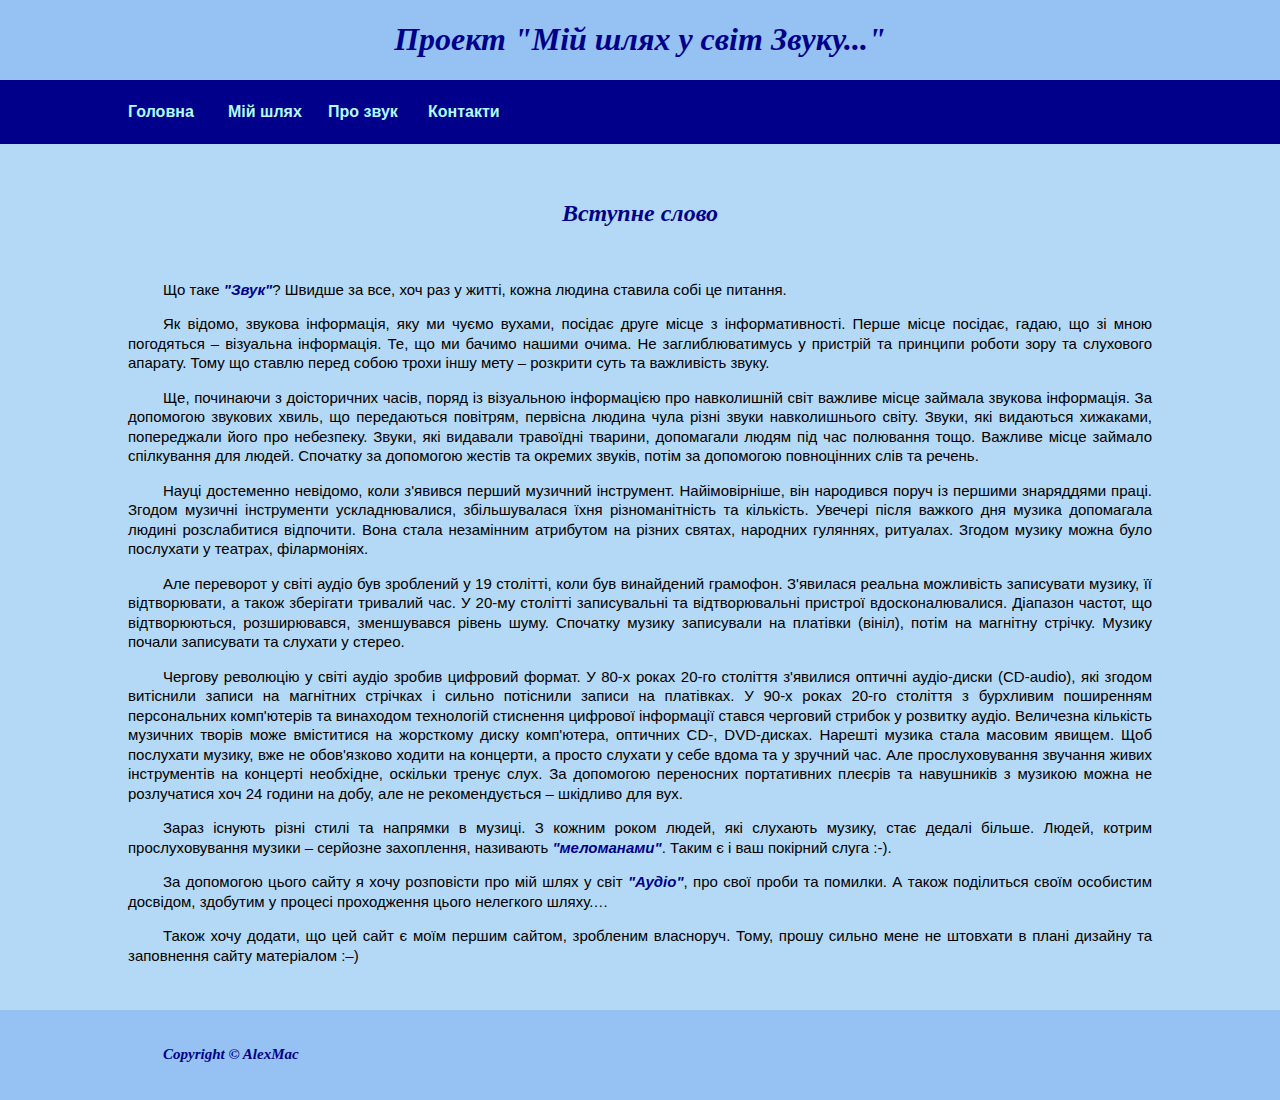
<file: index.html>
<!DOCTYPE html>
<html>

<head>
   <title> Сайт про світ звуку...</title>
   <meta name="description" content="Сайт, який описує особистий досвід у світі Аудіо">
   <meta name="keywords" content="Звук звучання аудіо меломан акустика підсилювачи програвачі">
   <meta name="Author" content="AlexMac">
   <meta name="viewport" content="width=device-width, initial-scale=1.0" />  
   <meta charset="UTF-8">
   <link href="style.css" rel="stylesheet" type="text/css">
   <link href="/images/favicon.ico" type="image/x-icon" rel="shortcut icon">
</head>

<body>
   <div class="wrapper">
      <header class="header">
         <div class="container">
            <h1>Проект "Мій шлях у світ Звуку..." </h1>
         </div>
      </header>
     
      <nav class="page-navigation">
         <div class="container">
            <ul>
               <li><a class="menu" href="index.html" target="_self">Головна</a></li>
               <li><a class="menu" href="my_way.html" target="_self">Мій шлях</a></li>
               <li><a class="menu" href="ab_sound.html" target="_self">Про звук</a></li>
               <li><a class="menu" href="my_contacts.html" target="_self">Контакти</a></li>
            </ul>
         </div>
      </nav>
      <main class="main">
         <article class="container">
            <br /><br /> 
            <h2>Вступне слово</h2>
             <br />  
               <p>Що таке <b>"Звук"</b>? Швидше за все, хоч раз у житті, кожна людина ставила собі це питання.</p>

               <p> Як відомо, звукова інформація, яку ми чуємо вухами, посідає друге місце з інформативності. Перше місце
                  посідає, гадаю, що зі мною погодяться – візуальна інформація.
                  Те, що ми бачимо нашими очима. Не заглиблюватимусь у пристрій та принципи роботи зору та слухового апарату.
                  Тому що ставлю перед собою трохи іншу мету – розкрити суть
                  та важливість звуку.</p>

               <p> Ще, починаючи з доісторичних часів, поряд із візуальною інформацією про навколишній світ важливе місце
                  займала звукова інформація. За допомогою звукових хвиль, що
                  передаються повітрям, первісна людина чула різні звуки навколишнього світу. Звуки, які видаються хижаками,
                  попереджали його про небезпеку. Звуки, які видавали
                  травоїдні тварини, допомагали людям під час полювання тощо. Важливе місце займало спілкування для людей.
                  Спочатку за допомогою жестів та окремих звуків, потім за
                  допомогою повноцінних слів та речень.</p>

               <p>Науці достеменно невідомо, коли з'явився перший музичний інструмент. Найімовірніше, він народився поруч із
                  першими знаряддями праці. Згодом музичні інструменти
                  ускладнювалися, збільшувалася їхня різноманітність та кількість. Увечері після важкого дня музика допомагала
                  людині розслабитися відпочити. Вона стала незамінним
                  атрибутом на різних святах, народних гуляннях, ритуалах. Згодом музику можна було послухати у театрах,
                  філармоніях.</p>

               <p>Але переворот у світі аудіо був зроблений у 19 столітті, коли був винайдений грамофон. З'явилася реальна
                  можливість записувати музику, її відтворювати, а також зберігати тривалий час. У 20-му столітті записувальні
                  та відтворювальні пристрої вдосконалювалися. Діапазон частот, що відтворюються, розширювався,
                  зменшувався рівень шуму. Спочатку музику записували на платівки (вініл), потім на магнітну стрічку. Музику
                  почали записувати та слухати у стерео.</p>

               <p>Чергову революцію у світі аудіо зробив цифровий формат. У 80-х роках 20-го століття з'явилися оптичні
                  аудіо-диски (CD-audio), які згодом витіснили записи на магнітних стрічках
                  і сильно потіснили записи на платівках. У 90-х роках 20-го століття з бурхливим поширенням персональних
                  комп'ютерів та винаходом технологій стиснення цифрової інформації
                  стався черговий стрибок у розвитку аудіо. Величезна кількість музичних творів може вміститися на жорсткому
                  диску комп'ютера, оптичних CD-, DVD-дисках. Нарешті музика стала
                  масовим явищем. Щоб послухати музику, вже не обов'язково ходити на концерти, а просто слухати у себе вдома
                  та у зручний час. Але прослуховування звучання живих інструментів
                  на концерті необхідне, оскільки тренує слух. За допомогою переносних портативних плеєрів та навушників з
                  музикою можна не розлучатися хоч 24 години на добу, але не рекомендується
                  – шкідливо для вух.</p>

               <p>Зараз існують різні стилі та напрямки в музиці. З кожним роком людей, які слухають музику, стає дедалі
                  більше. Людей, котрим прослуховування музики – серйозне захоплення,
                  називають <b>&quot;меломанами&quot;</b>. Таким є і ваш покірний слуга :-). </p>
               <p>За допомогою цього сайту я хочу розповісти про мій шлях у світ <b>&quot;Аудіо&quot;</b>, про свої проби та
                  помилки. А також поділиться своїм особистим досвідом, здобутим у процесі
                  проходження цього нелегкого шляху.&hellip; </p>
               <p>
                  Також хочу додати, що цей сайт є моїм першим сайтом, зробленим власноруч. Тому, прошу сильно мене не
                  штовхати в плані дизайну та заповнення сайту матеріалом :–)
               </p>
            </article>
   </main>
      <footer class="footer">
         <div class="container">
            <p><b>Copyright © AlexMac</b></p>
         </div>
      </footer>
   </div>
</body>
</html>
</file>
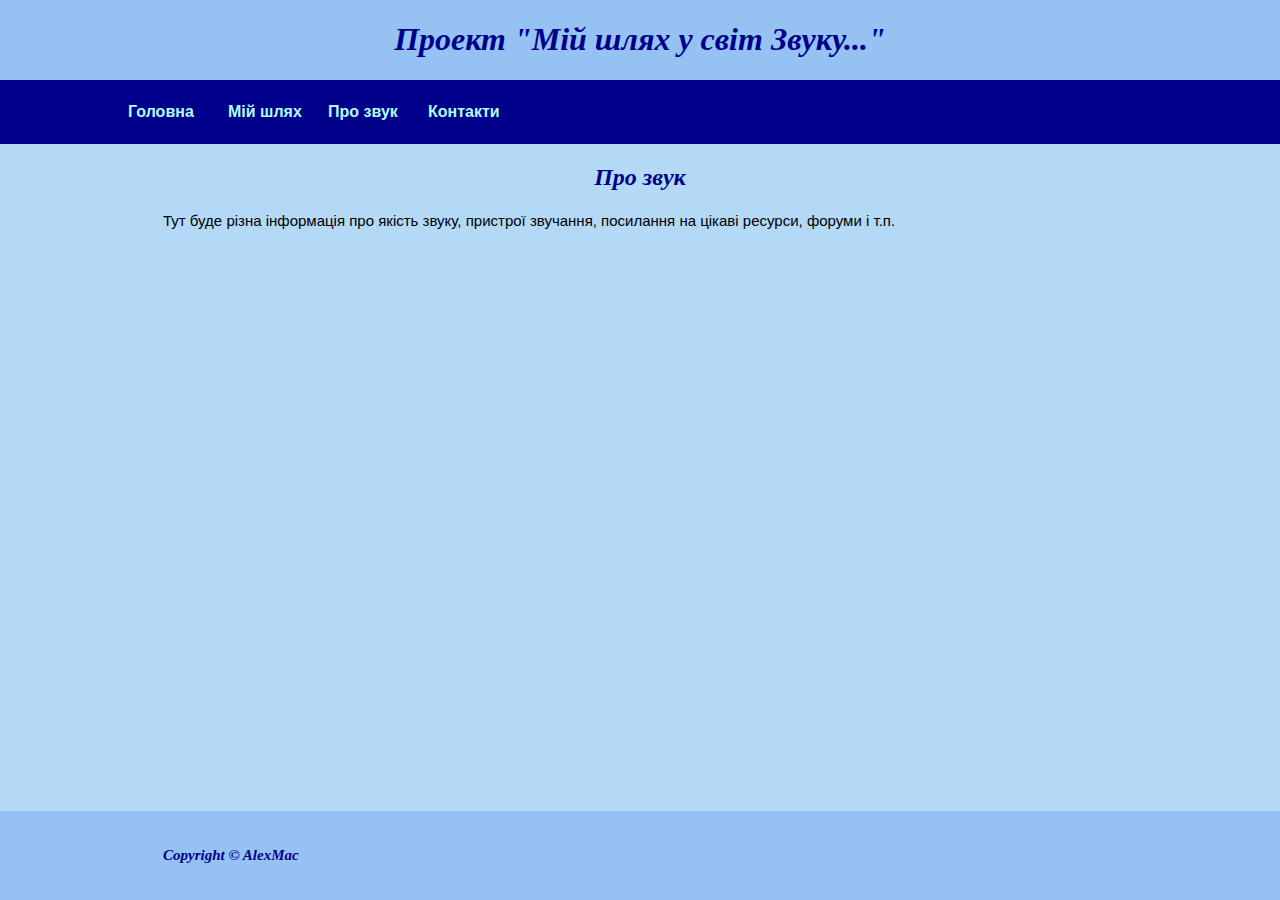
<file: ab_sound.html>
<!DOCTYPE html>
<html>

<head>
   <title> Сайт про світ звуку...</title>
   <meta name="description" content="Сайт, який описує особистий досвід у світі Аудіо">
   <meta name="keywords" content="Звук звучання аудіо меломан акустика підсилювачи програвачі">
   <meta name="Author" content="AlexMac">
   <meta name="viewport" content="width=device-width, initial-scale=1.0" />  
   <meta charset="UTF-8">
   <link href="style.css" rel="stylesheet" type="text/css">
</head>

<body>
   <div class="wrapper">
      <header class="header">
         <div class="container">
            <h1>Проект "Мій шлях у світ Звуку..." </h1>
         </div>
      </header>

      <nav class="page-navigation">
         <div class="container">
            <ul>
               <li><a class="menu" href="index.html" target="_self">Головна</a></li>
               <li><a class="menu" href="my_way.html" target="_self">Мій шлях</a></li>
               <li><a class="menu" href="ab_sound.html" target="_self">Про звук</a></li>
               <li><a class="menu" href="my_contacts.html" target="_self">Контакти</a></li>              
            </ul>
         </div>
      </nav>
      <main class="main">
         <article class="container">
            <h2>Про звук</h2>
               <p>Тут буде різна інформація про якість звуку, пристрої звучання, посилання на цікаві ресурси, форуми і
                  т.п. </p>
               </article>
      </main>

      <footer class="footer">
         <div class="container">
            <p><b>Copyright © AlexMac</b></p>
         </div>
      </footer>
   </div>
</body>

</html>
</file>
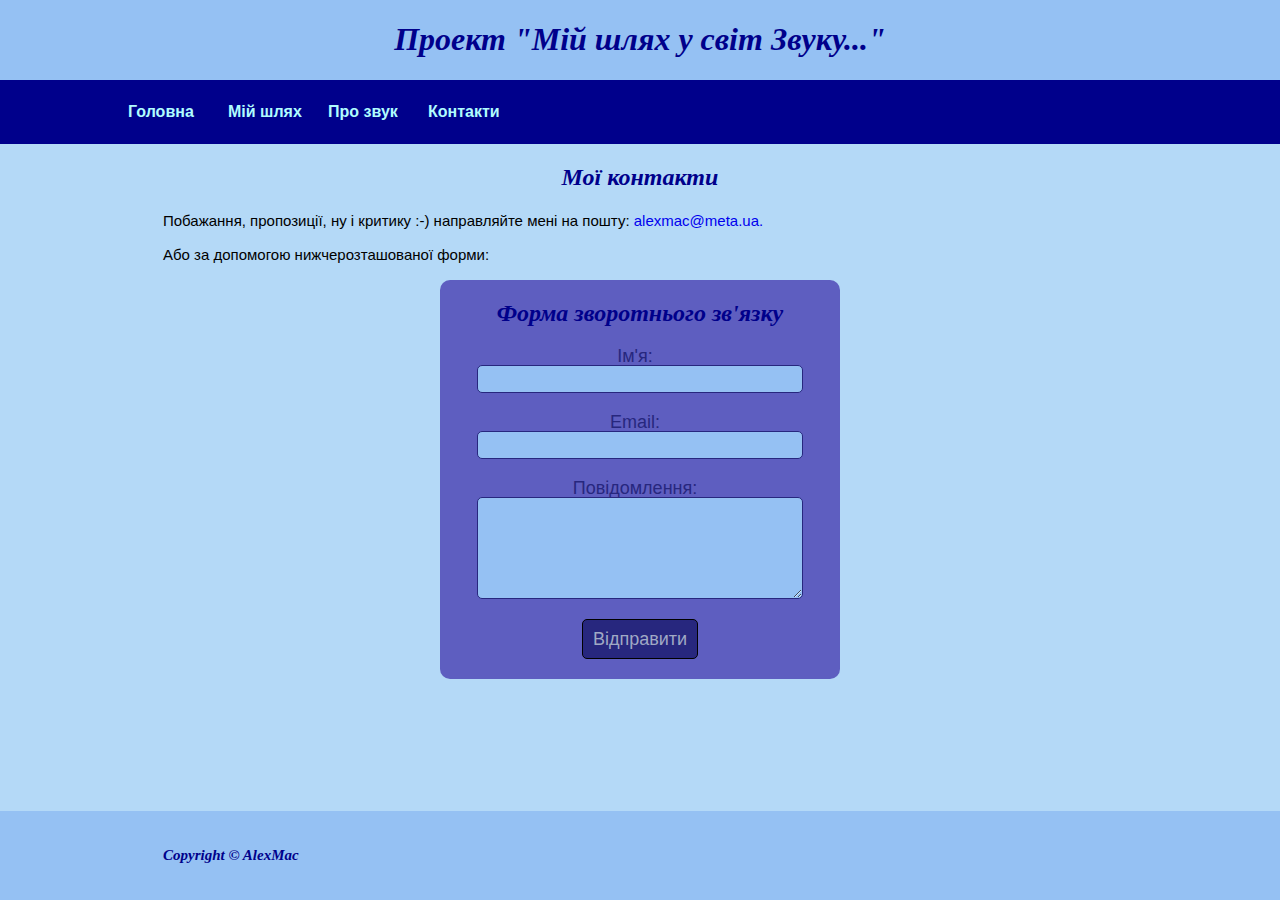
<file: my_contacts.html>
<!DOCTYPE html>
<html>

<head>
   <title> Сайт про світ звуку...</title>
   <meta name="description" content="Сайт, який описує особистий досвід у світі Аудіо">
   <meta name="keywords" content="Звук звучання аудіо меломан акустика підсилювачи програвачі">
   <meta name="Author" content="AlexMac">
   <meta name="viewport" content="width=device-width, initial-scale=1.0" />  
   <meta charset="UTF-8">
   <link href="style.css" rel="stylesheet" type="text/css">
</head>

<body>
   <div class="wrapper">
      <header class="header">
         <div class="container">
            <h1>Проект "Мій шлях у світ Звуку..." </h1>
         </div>
      </header>

      <nav class="page-navigation">
         <div class="container">
            <ul>
               <li><a class="menu" href="index.html" target="_self">Головна</a></li>
               <li><a class="menu" href="my_way.html" target="_self">Мій шлях</a></li>
               <li><a class="menu" href="ab_sound.html" target="_self">Про звук</a></li>
               <li><a class="menu" href="my_contacts.html" target="_self">Контакти</a></li>
            </ul>
         </div>
      </nav>
      <main class="main">
         <article class="container">
            <h2>Мої контакти</h2>
               <p>Побажання, пропозиції, ну і критику :-) направляйте мені на пошту:
                  <a href="mailto://alexmac@meta.ua?subject=Лист з сайту https://alexmacsen.github.io/">alexmac@meta.ua.</a>
               </p>            
            <p>Або за допомогою  нижчерозташованої форми:</p>
         <section id="feedback-form">
            <div class="my-form">
                <form id="myForm" name="myForm">
                    <h2>Форма зворотнього зв'язку</h2>
                    <div class="name_wrapper">
                        <label for="name">Ім'я:</label>
                        <input type="text" id="name" name="user_name" required>
                    </div>
                    <div class="email_wrapper">
                        <label for="email">Email:</label>
                        <input type="email" id="email" name="user_email" required>
                    </div>
                    <div class="summary_wrapper">
                        <label for="summary">Повідомлення:</label>
                        <textarea rows="6" col="100" id="summary" required></textarea>
                    </div>
                    <div class="input_wrapper">
                        <input type="submit" value="Відправити" />
                    </div>
                </form>
            </div>
        </section>
      </article>
      </main>

      <footer class="footer">
         <div class="container">
            <p><b>Copyright © AlexMac</b></p>
         </div>
      </footer>
   </div>
</body>

</html>
</file>
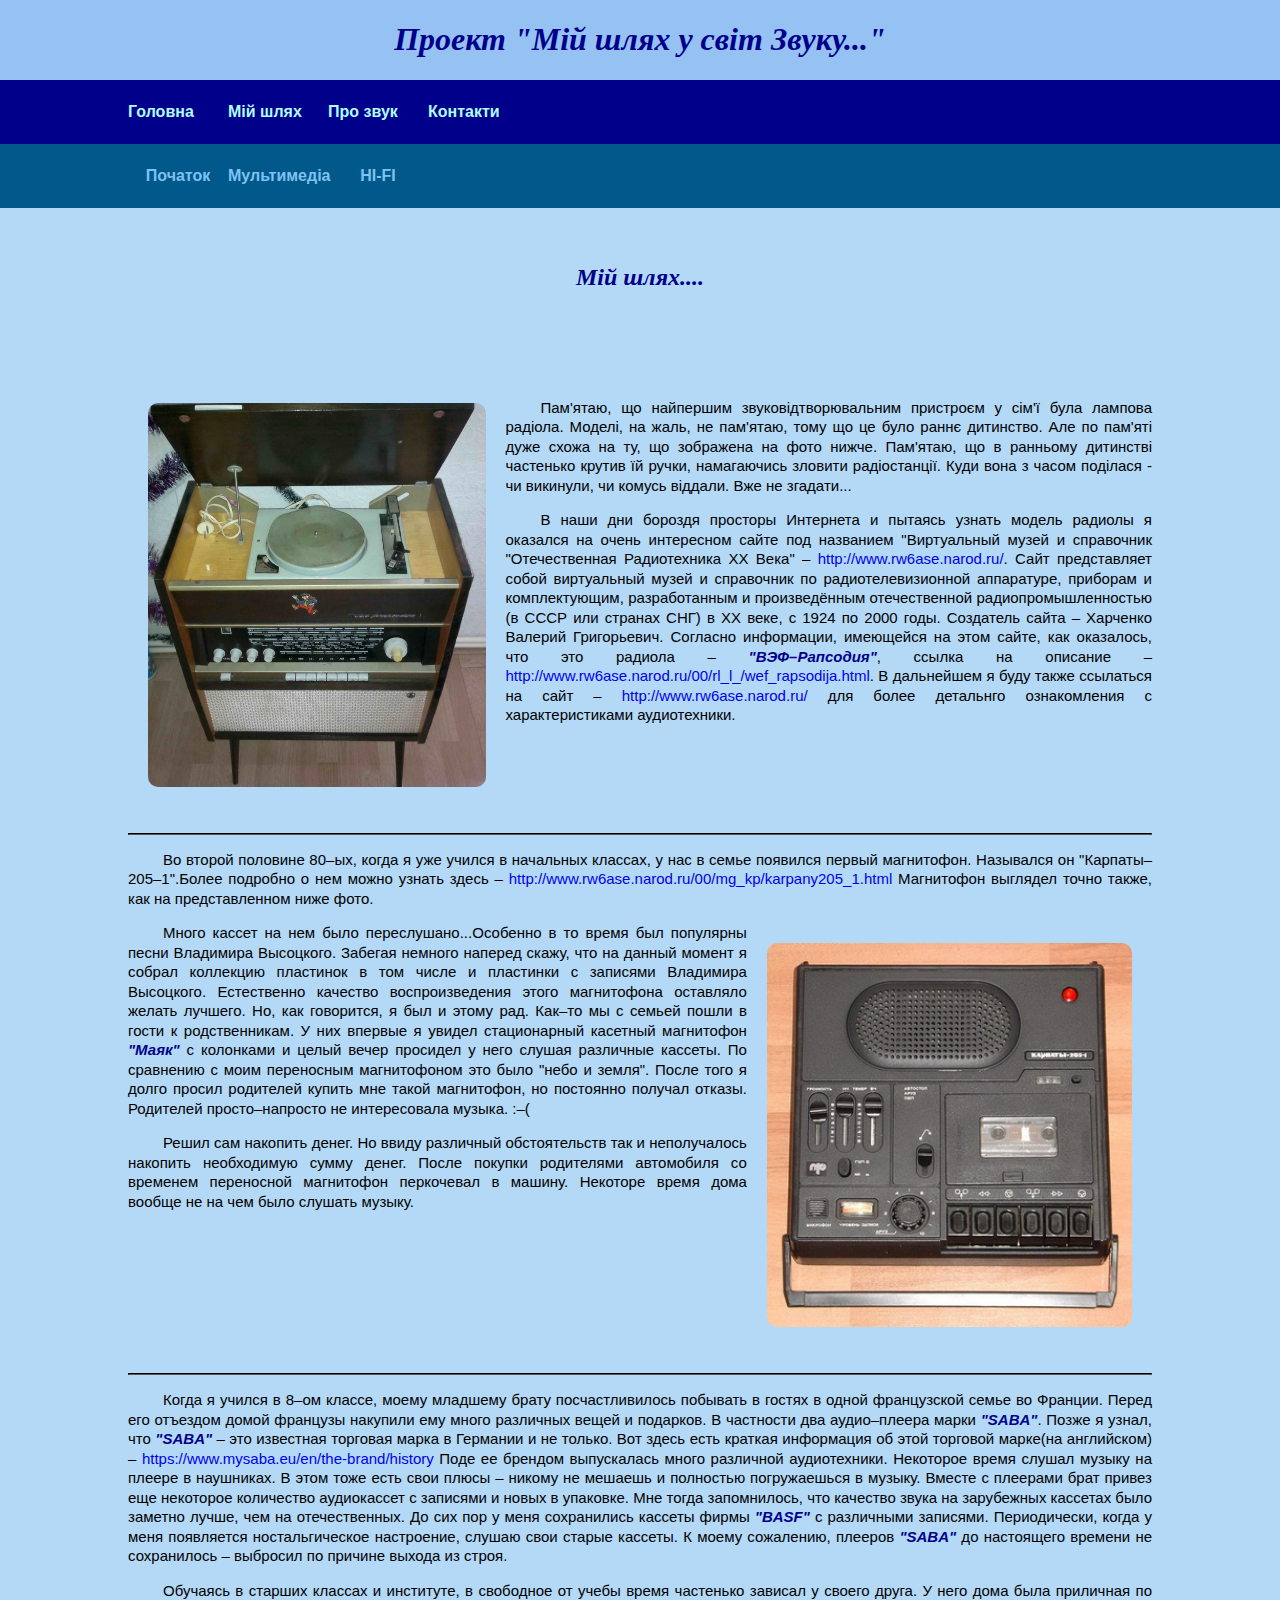
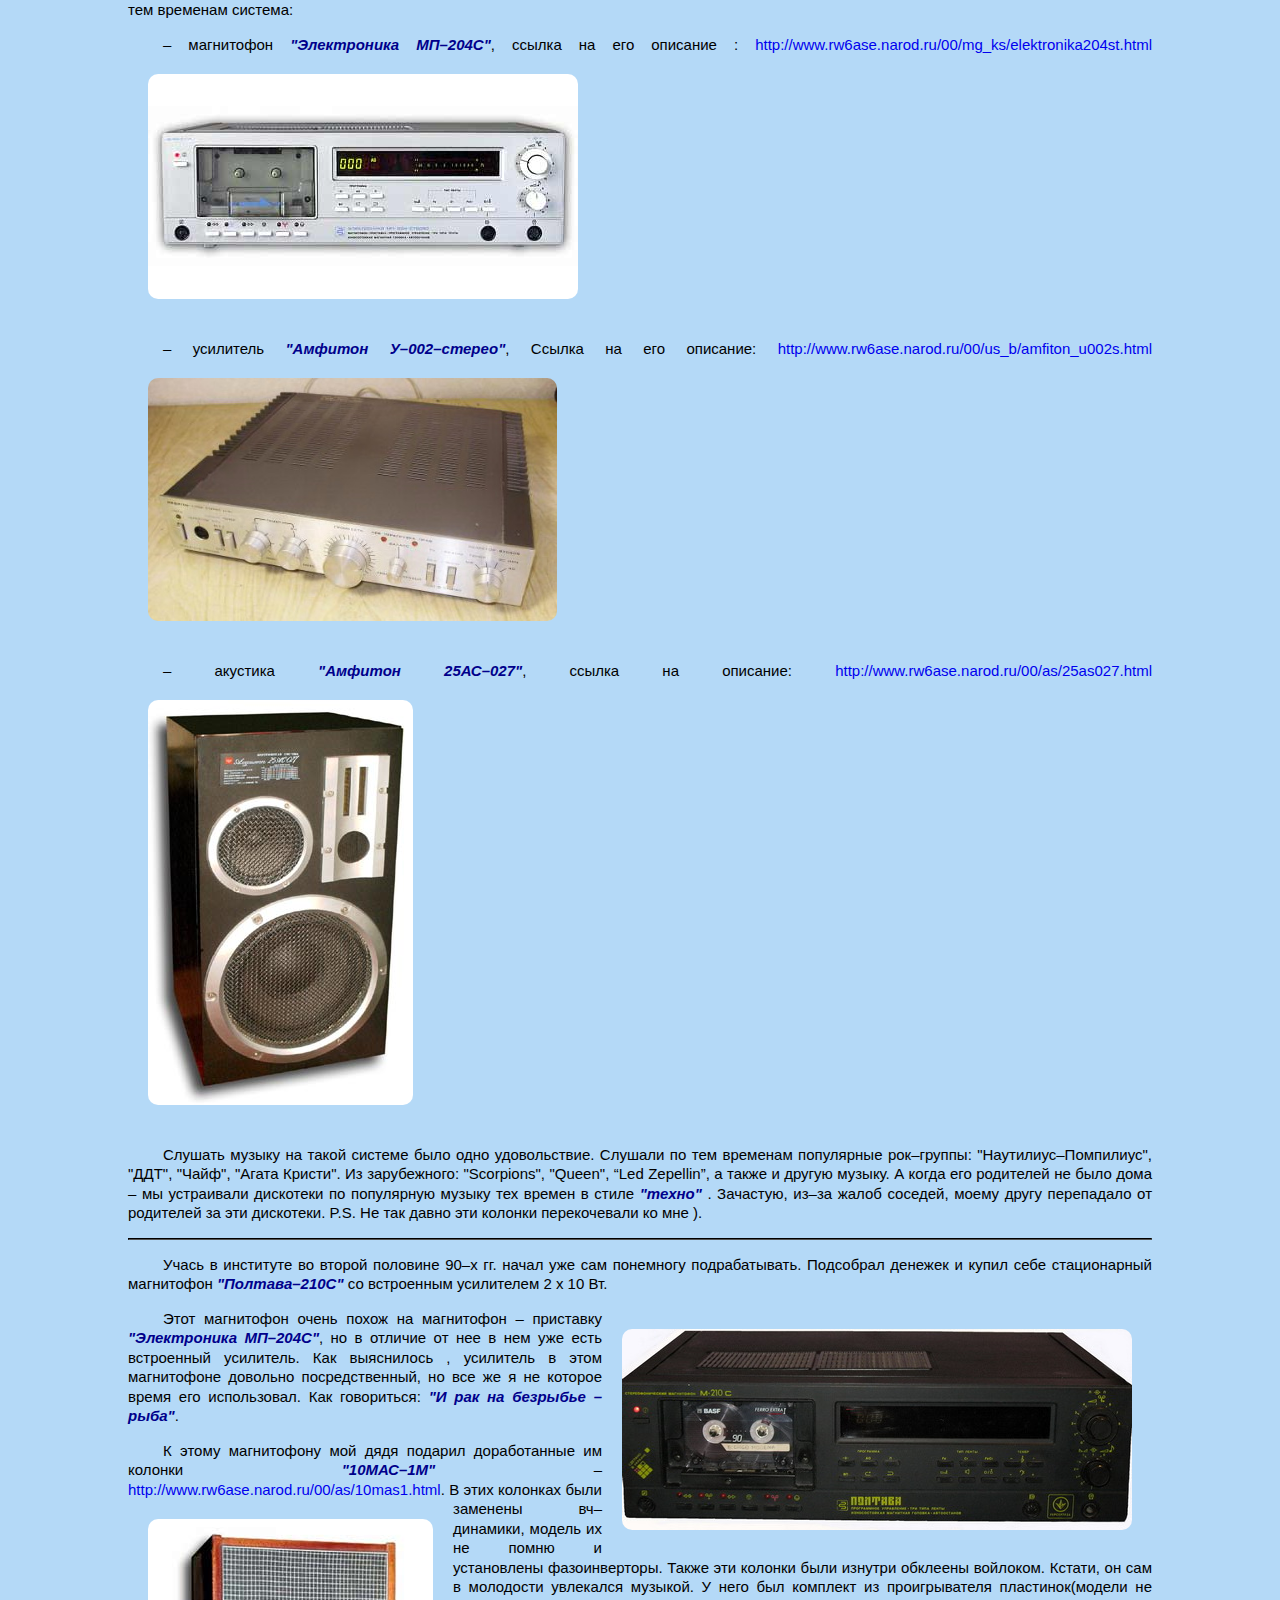
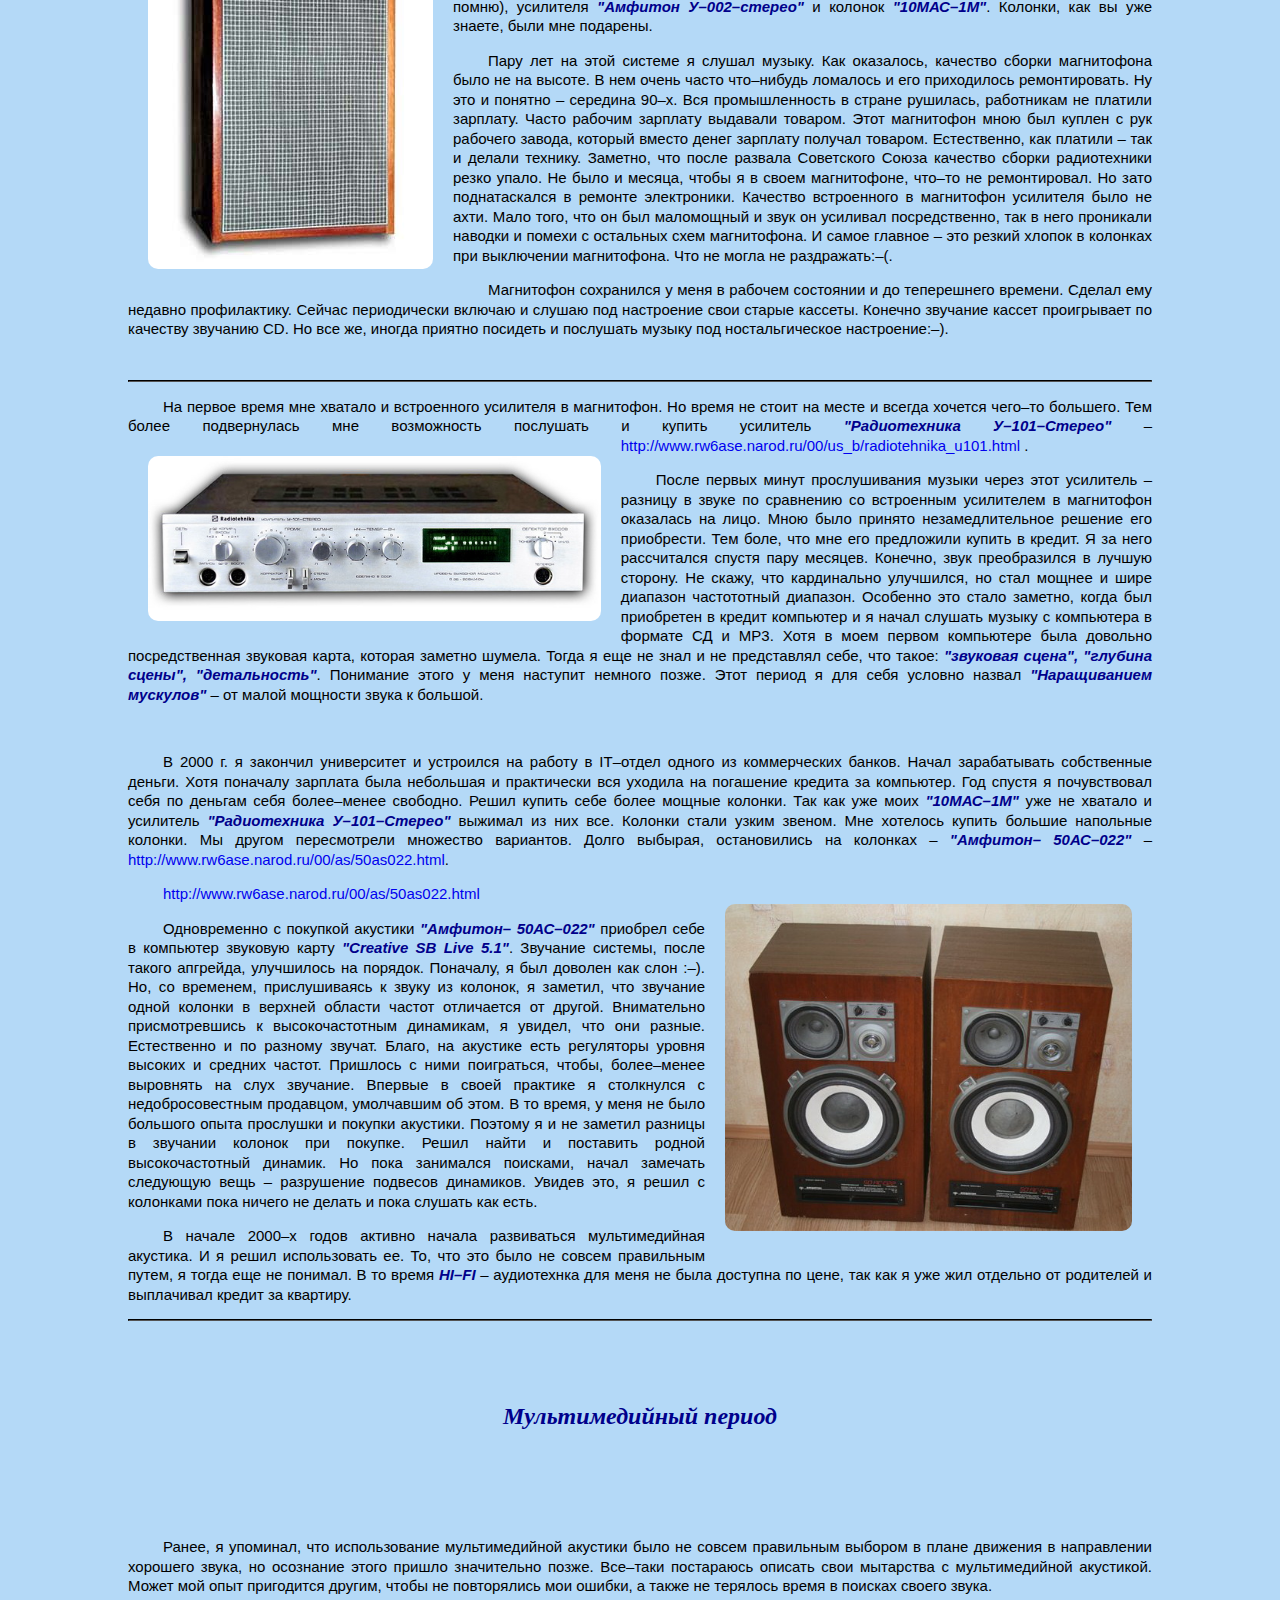
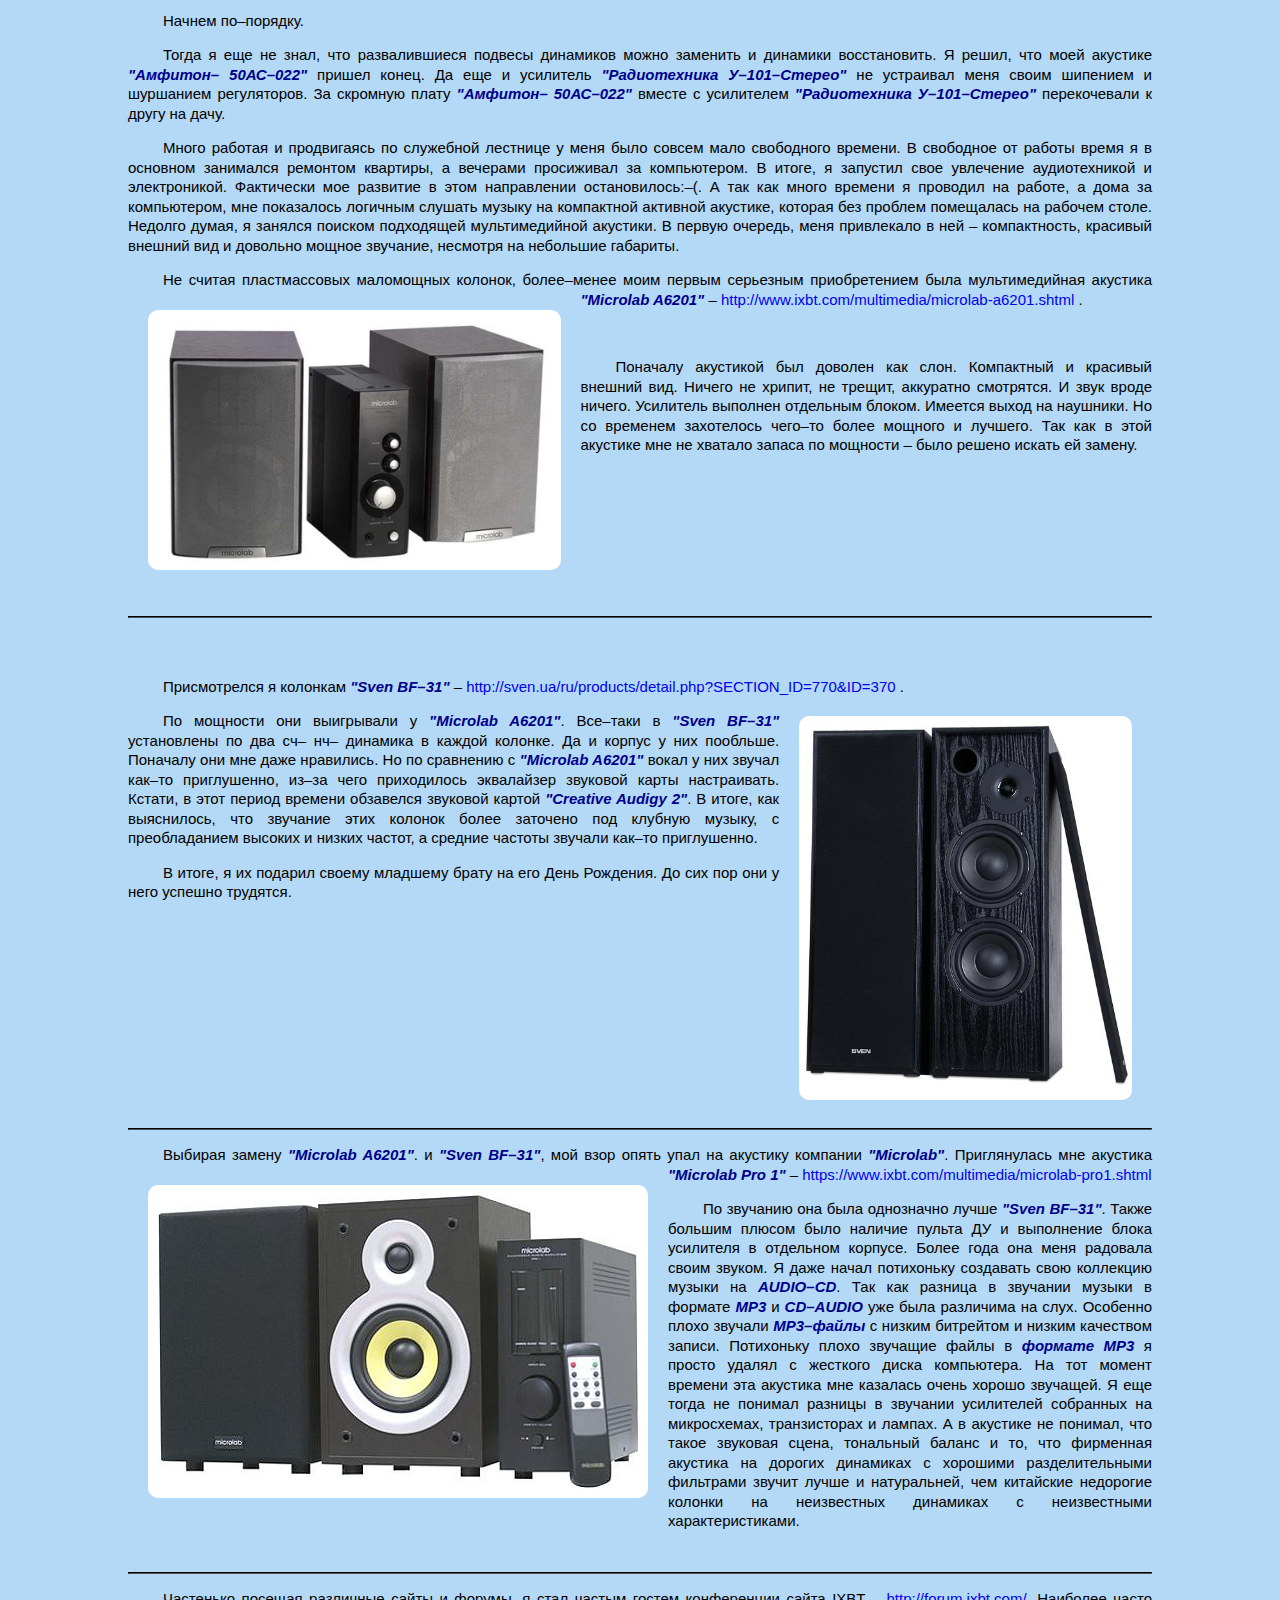
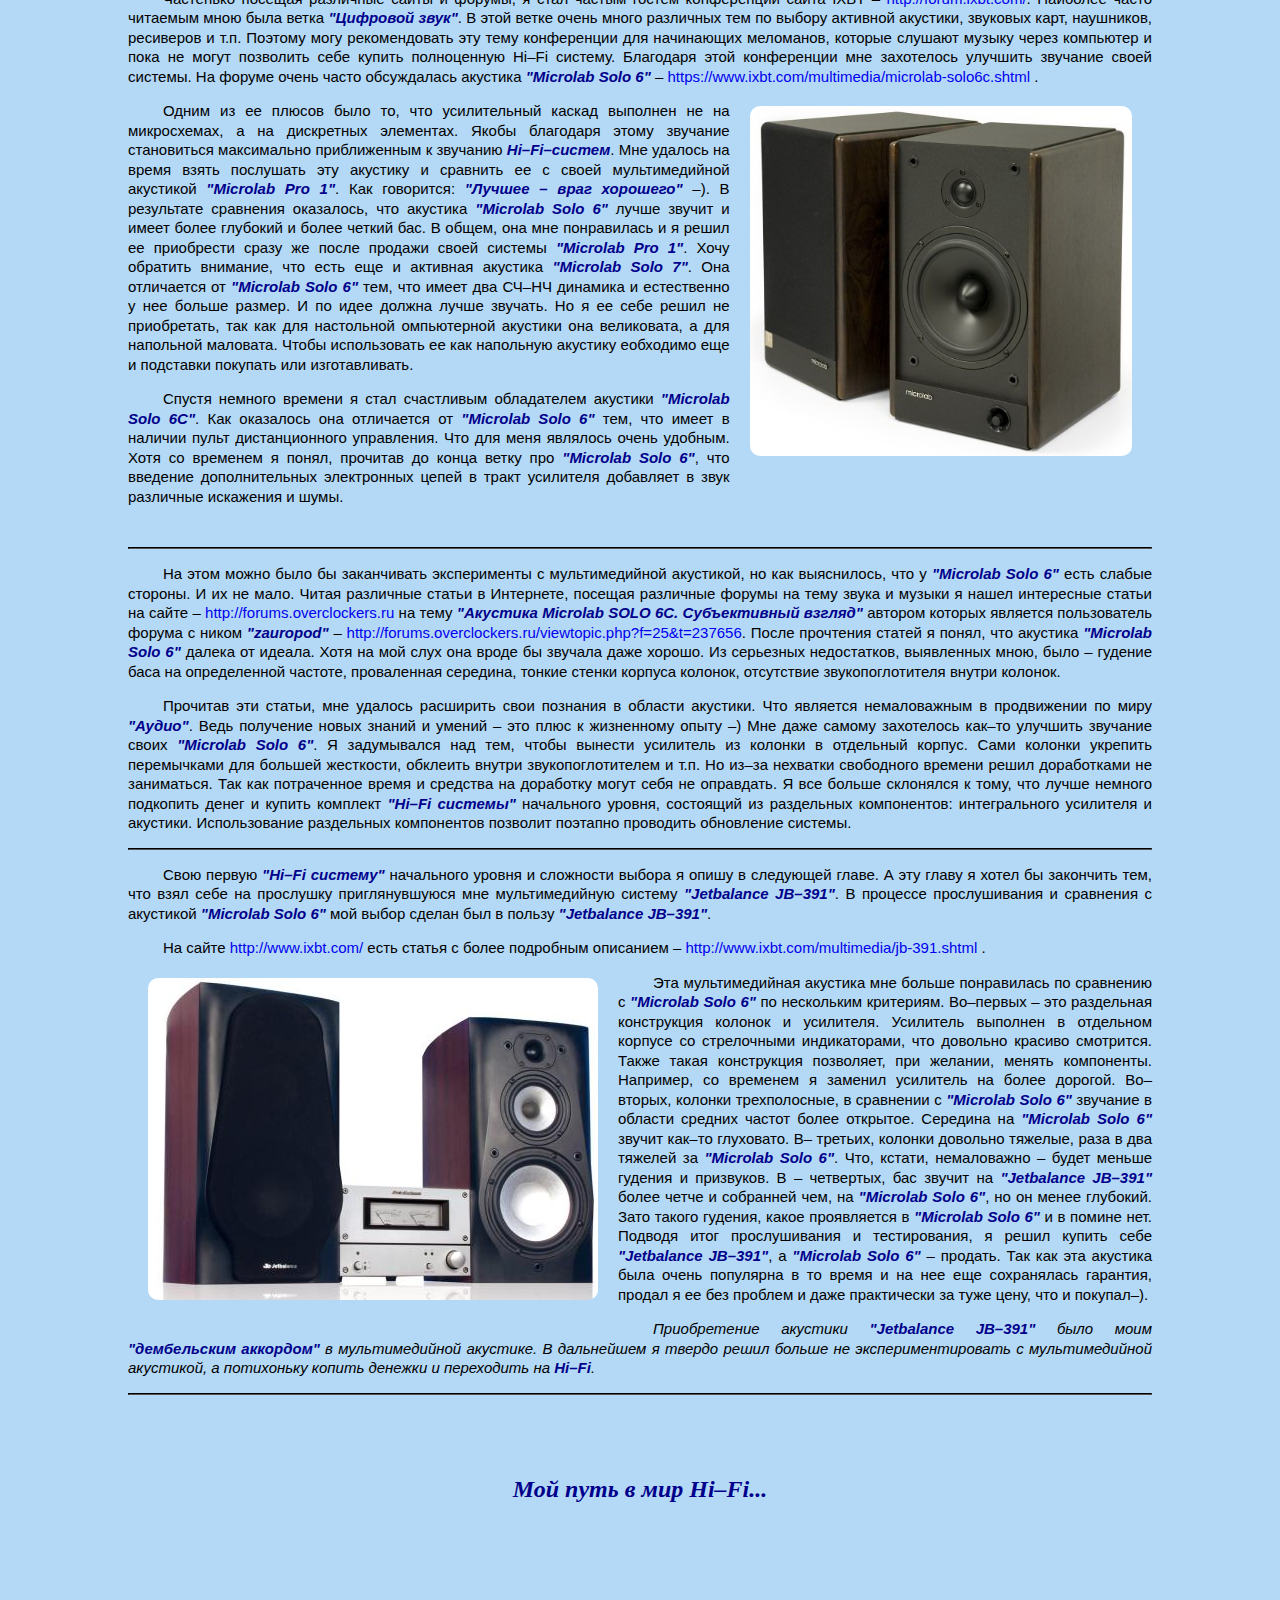
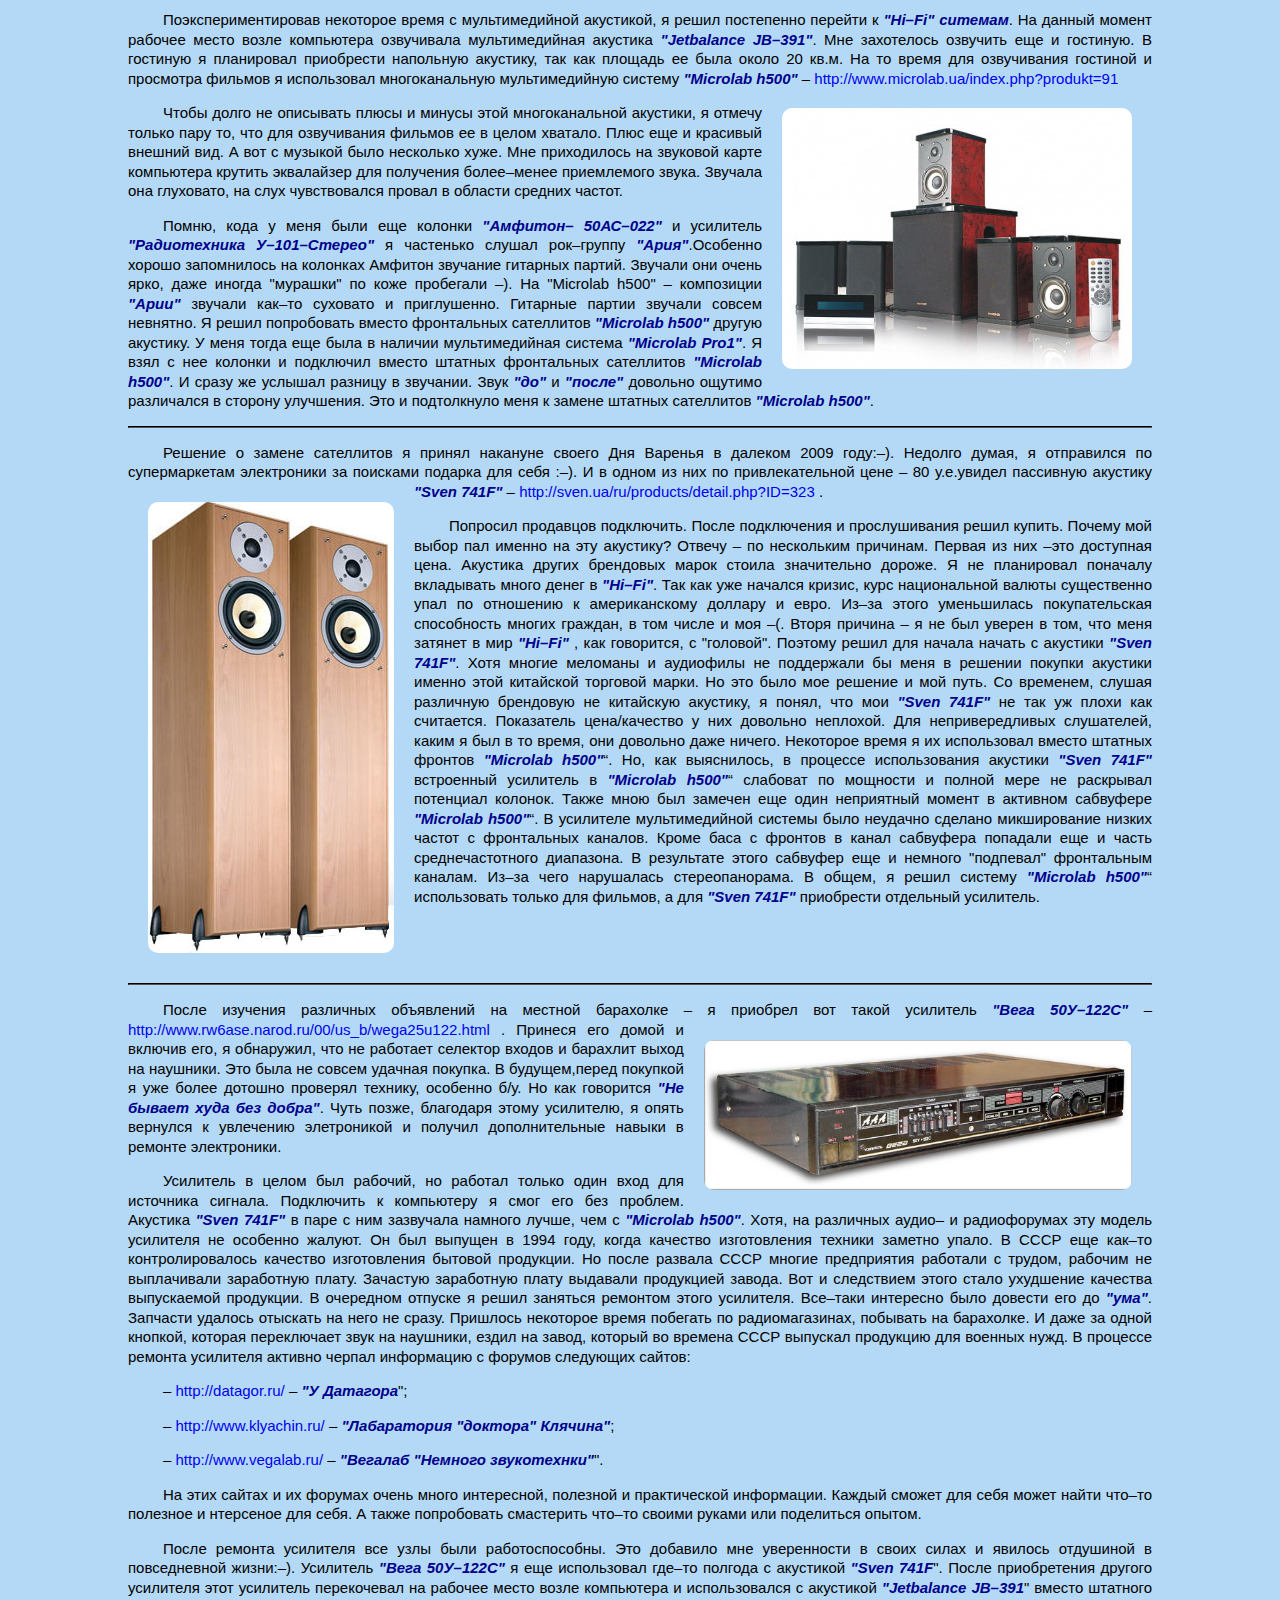
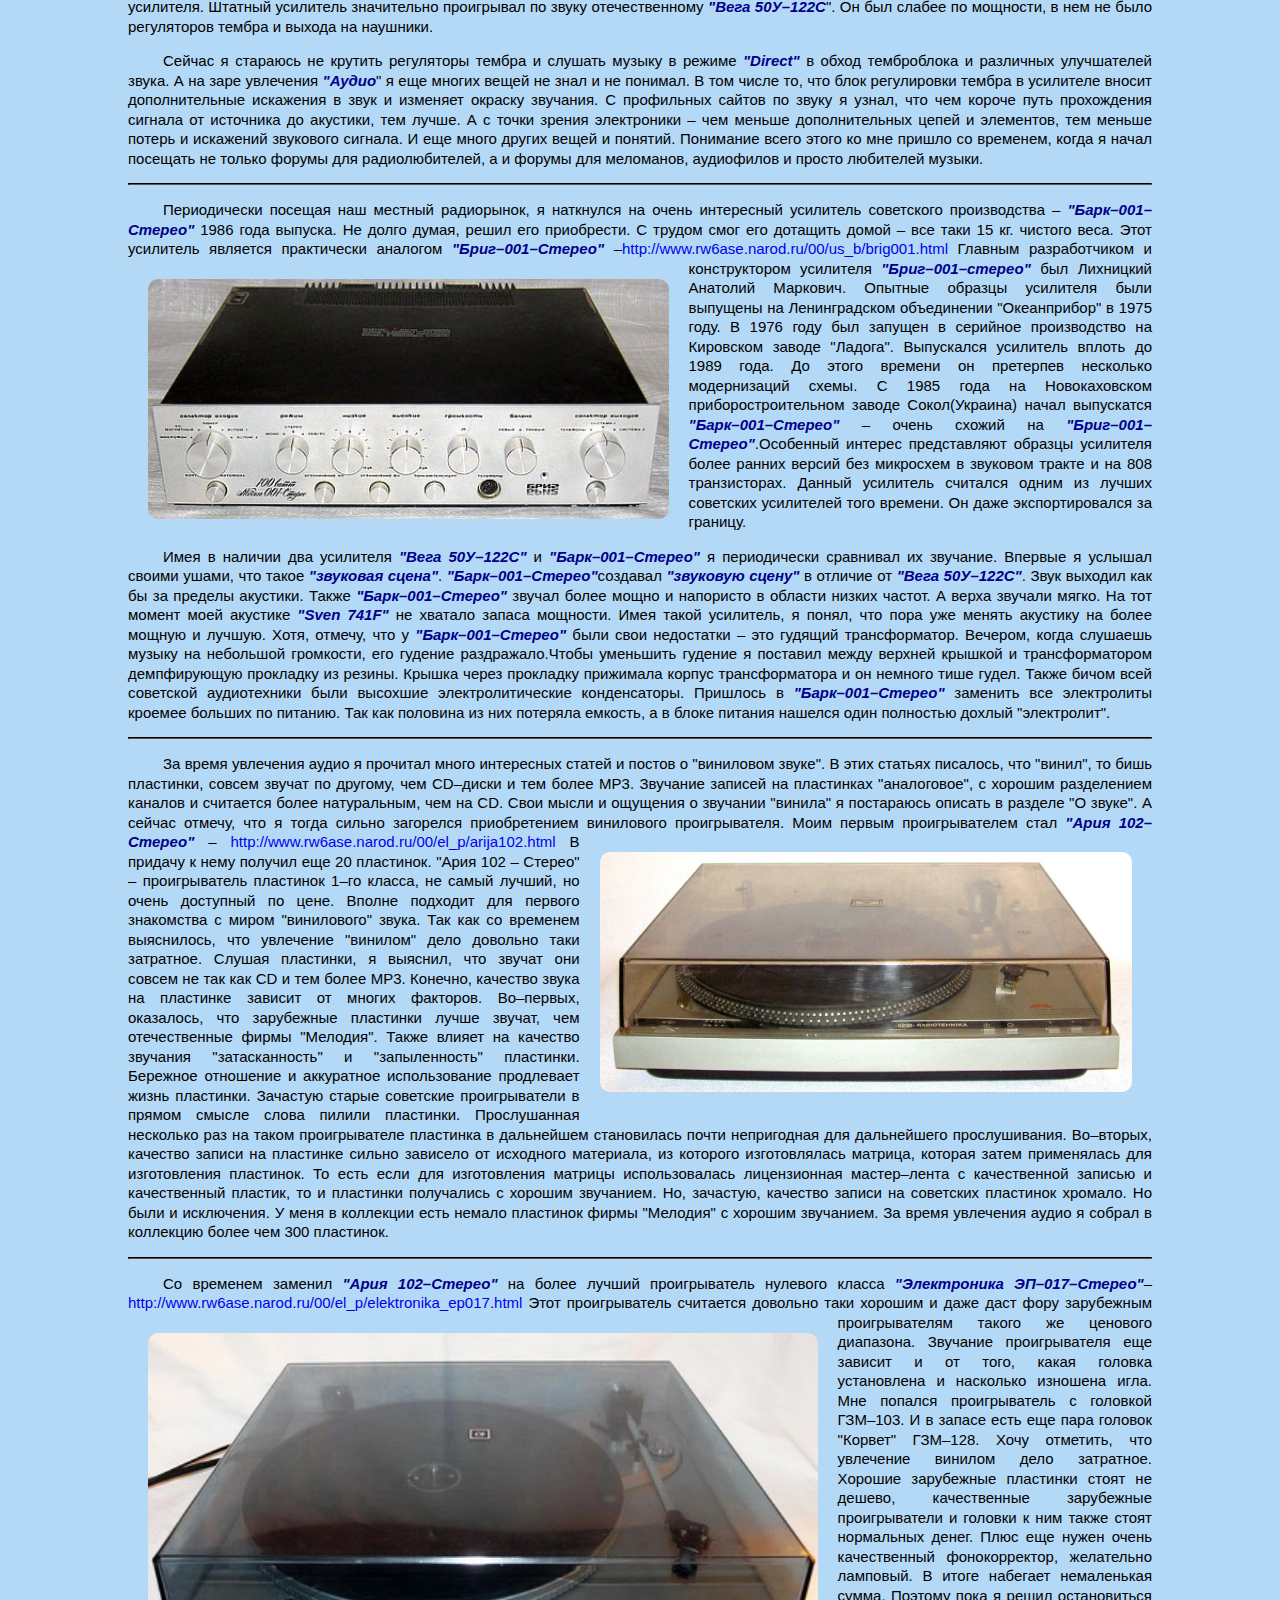
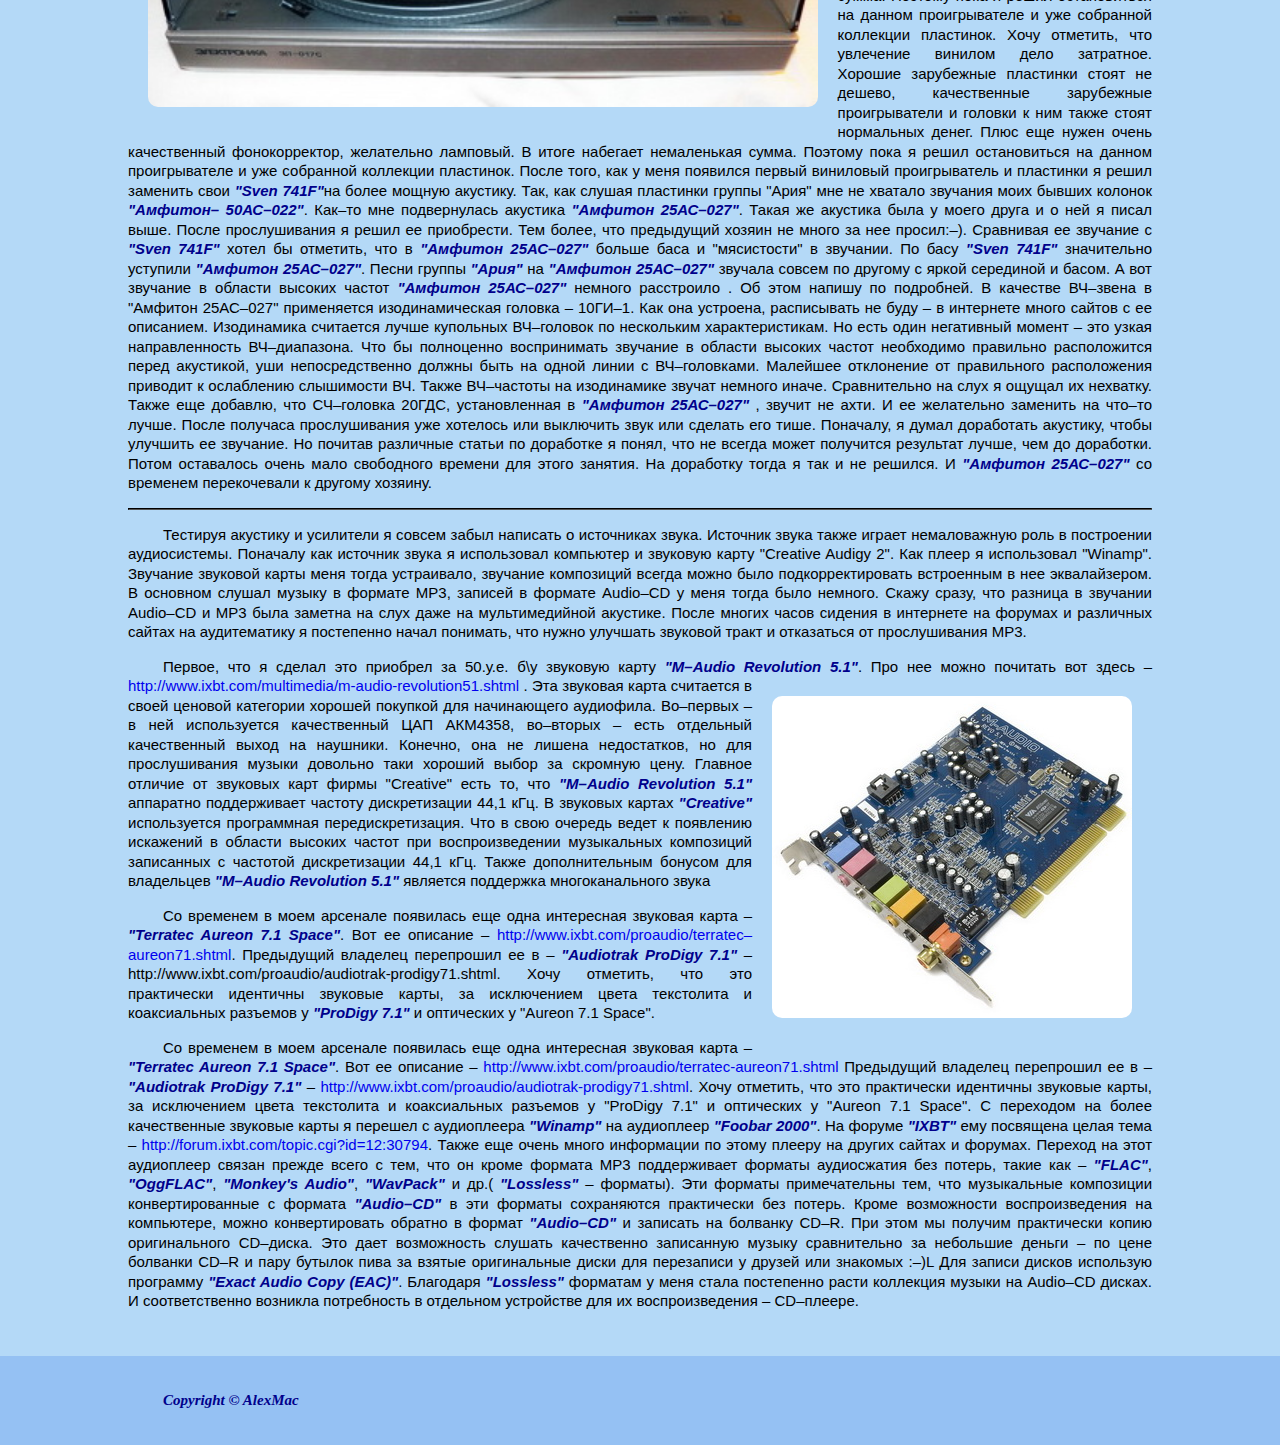
<file: my_way.html>
<!DOCTYPE html>
<html>

<head>
   <title> Сайт про світ звуку...</title>
   <meta name="description" content="Сайт, який описує особистий досвід у світі Аудіо">
   <meta name="keywords" content="Звук звучання аудіо меломан акустика підсилювачи програвачі">
   <meta name="Author" content="AlexMac">
   <meta charset="UTF-8">
   <meta name="viewport" content="width=device-width, initial-scale=1.0" />  
   <link href="style.css" rel="stylesheet" type="text/css">
   <base target="_blank" />
</head>

<body>
   <div class="wrapper">
      <header class="header">
         <div class="container">
            <h1>Проект "Мій шлях у світ Звуку..." </h1>
         </div>
      </header>

      <nav class="page-navigation">
         <div class="container">
            <ul>
               <li><a class="menu" href="index.html" target="_self">Головна</a></li>
               <li><a class="menu" href="my_way.html" target="_self">Мій шлях</a></li>
               <li><a class="menu" href="ab_sound.html" target="_self">Про звук</a></li>
               <li><a class="menu" href="my_contacts.html" target="_self">Контакти</a></li>
            </ul>

      </nav>
      <nav class="sub-page-navigation">
         <div class="container">
            <ul>
               <li><a class="menu" href="#begin" target="_self">Початок</a></li>
               <li><a class="menu" href="#mmedia" target="_self">Мультимедіа</a></li>
               <li><a class="menu" href="#hifi" target="_self">HI-FI</a></li>
            </ul>
         </div>
      </nav>

      <main class="main">
         <article class="container">
            <section class="submenu">   
               <br /><br />          
               <h2><a name="begin"></a>Мій шлях....</h2>
               <br><br><br><br>
               <img class="image" src="images\vef rapsodia.jpg" widh="338" height="384" align="left" alt="ВЭФ&ndash;Рапсодия">
               <p>Пам'ятаю, що найпершим звуковідтворювальним пристроєм у сім'ї була лампова радіола. Моделі, на жаль,
                  не пам'ятаю, тому що це було раннє дитинство.
                  Але по пам'яті дуже схожа на ту, що зображена на фото нижче. Пам'ятаю, що в ранньому дитинстві
                  частенько крутив їй ручки, намагаючись зловити радіостанції.
                  Куди вона з часом поділася - чи викинули, чи комусь віддали. Вже не згадати...
               </p>
               <p>
                  В наши дни бороздя просторы Интернета и пытаясь узнать модель радиолы я оказался на очень интересном
                  сайте под названием &quot;Виртуальный музей и справочник &quot;Отечественная Радиотехника ХХ
                  Века&quot; &ndash;
                  <a href="http://www.rw6ase.narod.ru">http://www.rw6ase.narod.ru/</a>.
                  Сайт представляет собой виртуальный музей и справочник по радиотелевизионной аппаратуре, приборам
                  и комплектующим, разработанным и произведённым отечественной радиопромышленностью (в СССР или странах
                  СНГ) в ХХ веке, с 1924 по 2000 годы.
                  Создатель сайта &ndash; Харченко Валерий Григорьевич. Согласно информации, имеющейся на этом сайте,
                  как оказалось,
                  что это радиола &ndash; <b>&quot;ВЭФ&ndash;Рапсодия&quot;</b>, ссылка на описание &ndash;
                  <a href="http://www.rw6ase.narod.ru/00/rl_l_/wef_rapsodija.html"
                     itle="ВЭФ&ndash;Рапсодия">http://www.rw6ase.narod.ru/00/rl_l_/wef_rapsodija.html</a>.
                  В дальнейшем я буду также ссылаться на сайт &ndash; <a
                     href="http://www.rw6ase.narod.ru">http://www.rw6ase.narod.ru/</a>
                  для более детальнго ознакомления с характеристиками аудиотехники.
               </p>
               <br style="clear:left">
               <br>
               <hr>
               <p>Во второй половине 80&ndash;ых, когда я уже учился в начальных классах, у нас в семье появился
                  первый магнитофон. Назывался он &quot;Карпаты&ndash; 205&ndash;1&quot;.Более подробно о нем можно
                  узнать здесь &ndash;
                  <a href="http://www.rw6ase.narod.ru/00/mg_kp/karpany205_1.html"
                     title="Карпаты&ndash;205">http://www.rw6ase.narod.ru/00/mg_kp/karpany205_1.html</a>
                  Магнитофон выглядел точно также, как на представленном ниже фото.
               </p>
               <a href="http://www.rw6ase.narod.ru/00/mg_kp/karpany205_1.html" title="Карпаты&ndash;205"> <img
                     src="images\karpany205_03.jpg" align="right" widh="338" height="384" alt="Карпаты&ndash;205"> </a>
               <p>
                  Много кассет на нем было переслушано...Особенно в то время был популярны песни Владимира Высоцкого.
                  Забегая немного
                  наперед скажу, что на данный момент я собрал коллекцию пластинок в том числе и пластинки с записями
                  Владимира Высоцкого.
                  Естественно качество воспроизведения этого магнитофона оставляло желать лучшего. Но, как говорится, я
                  был и этому рад.
                  Как&ndash;то мы с семьей пошли в гости к родственникам. У них впервые я увидел стационарный касетный
                  магнитофон
                  <b>&quot;Маяк&quot;</b> с колонками и целый вечер просидел у него слушая различные кассеты. По
                  сравнению с моим переносным магнитофоном
                  это было &quot;небо и земля&quot;. После того я долго просил родителей купить мне такой магнитофон, но
                  постоянно получал отказы.
                  Родителей просто&ndash;напросто не интересовала музыка. :&ndash;(
               </p>
               <p>Решил сам накопить денег. Но ввиду различный обстоятельств так и неполучалось накопить необходимую
                  сумму денег.
                  После покупки родителями автомобиля со временем переносной магнитофон перкочевал в машину. Некоторе
                  время дома вообще
                  не на чем было слушать музыку.</p>
               <br style="clear:right">
               <br>
               <hr>
               <p>Когда я учился в 8&ndash;ом классе, моему младшему брату посчастливилось побывать в гостях в одной
                  французской семье во Франции.
                  Перед его отъездом домой французы накупили ему много различных вещей и подарков. В частности два
                  аудио&ndash;плеера
                  марки <b>&quot;SABA&quot;</b>. Позже я узнал, что <b>&quot;SABA&quot;</b> &ndash; это известная
                  торговая марка в Германии и не только.
                  Вот здесь есть краткая информация об этой торговой марке(на английском) &ndash;
                  <a href="https://www.mysaba.eu/en/the-brand/history/"
                     title="SABA">https://www.mysaba.eu/en/the-brand/history</a>
                  Поде ее брендом выпускалась много различной аудиотехники. Некоторое время слушал музыку на плеере в
                  наушниках.
                  В этом тоже есть свои плюсы – никому не мешаешь и полностью погружаешься в музыку.
                  Вместе с плеерами брат привез еще некоторое количество аудиокассет с записями и новых в упаковке.
                  Мне тогда запомнилось, что качество звука на зарубежных кассетах было заметно лучше, чем на
                  отечественных.
                  До сих пор у меня сохранились кассеты фирмы <b>&quot;BASF&quot;</b> с различными записями.
                  Периодически, когда
                  у меня появляется ностальгическое настроение, слушаю свои старые кассеты.
                  К моему сожалению, плееров <b>&quot;SABA&quot;</b> до настоящего времени не сохранилось – выбросил по
                  причине выхода из строя.
               </p>
               <p>
                  Обучаясь в старших классах и институте, в свободное от учебы время частенько зависал у своего друга.
                  У него дома была приличная по тем временам система:
               </p>
               <p>&ndash; магнитофон <b>&quot;Электроника МП&ndash;204С&quot;</b>, cсылка на его описание :
                  <a href="http://www.rw6ase.narod.ru/00/mg_ks/elektronika204st.html"
                     title="Электроника МП&ndash;204С&quot;">http://www.rw6ase.narod.ru/00/mg_ks/elektronika204st.html
                     <img src="images/elektronika_mp204st_.jpg" alt="Электроника МП&ndash;204С"></a>
               </p>
               <p> &ndash; усилитель <b>"Амфитон У&ndash;002&ndash;стерео"</b>, Ссылка на его описание:
                  <a href="http://www.rw6ase.narod.ru/00/us_b/amfiton_u002s.html"
                     title="Амфитон У&ndash;002&ndash;стерео">http://www.rw6ase.narod.ru/00/us_b/amfiton_u002s.html
                     <img src="images/amfyton_u002.jpg" widh="408" height="243" alt="Амфитон У&ndash;002&ndash;стерео">
                  </a>
               </p>
               <p>&ndash; акустика <b>"Амфитон 25АС&ndash;027"</b>, cсылка на описание:
                  <a href="http://www.rw6ase.narod.ru/00/as/25as027.html"
                     title="Амфитон 25АС&ndash;027">http://www.rw6ase.narod.ru/00/as/25as027.html
                     <img src="images/amfiton25as027p_.jpg" alt="Амфитон 25АС&ndash;027">
               </p> </a>
               <p>
                  Слушать музыку на такой системе было одно удовольствие. Слушали по тем временам популярные
                  рок&ndash;группы:
                  &quot;Наутилиус&ndash;Помпилиус&quot;, &quot;ДДТ&quot;, &quot;Чайф&quot;, &quot;Агата Кристи&quot;. Из
                  зарубежного: &quot;Scorpions&quot;, &quot;Queen&quot;,
                  “Led Zepellin”, а также и другую музыку. А когда его родителей не было дома &ndash; мы устраивали
                  дискотеки по популярную музыку тех времен в стиле <b>&quot;техно&quot; </b>. Зачастую, из&ndash;за
                  жалоб соседей,
                  моему другу перепадало от родителей за эти дискотеки. P.S. Не так давно эти колонки перекочевали ко
                  мне ).
               </p>
               <hr>

               <p>Учась в институте во второй половине 90&ndash;х гг. начал уже сам понемногу подрабатывать.
                  Подсобрал денежек и купил себе стационарный магнитофон <b>&quot;Полтава&ndash;210С&quot; </b> со
                  встроенным усилителем 2 х 10 Вт.
               </p>
               <p>
                  <a title="Полтава&ndash;210С"><img src="images/Poltava_1.JPG" align="right" alt="Полтава&ndash;210С">
                  </a>
               </p>
               <p>Этот магнитофон очень похож на магнитофон – приставку <b>&quot;Электроника МП&ndash;204С&quot;</b>, но
                  в отличие от нее в
                  нем уже есть встроенный усилитель. Как выяснилось , усилитель в этом магнитофоне довольно
                  посредственный,
                  но все же я не которое время его использовал. Как говориться: <b>&quot;И рак на безрыбье &ndash;
                     рыба&quot;</b>.
               </p>
               <p>
                  К этому магнитофону мой дядя подарил доработанные им колонки <b>&quot;10МАС&ndash;1М&quot;</b> &ndash;
                  <a href="http://www.rw6ase.narod.ru/00/as/10mas1.html">http://www.rw6ase.narod.ru/00/as/10mas1.html<img
                        src="images/10mac1m_.jpg" align="left" alt="10МАС&ndash;1М"></a>.
                  В этих колонках были заменены вч&ndash;динамики, модель их не помню и установлены фазоинверторы. Также
                  эти колонки были изнутри обклеены войлоком.
                  Кстати, он сам в молодости увлекался музыкой. У него был комплект из проигрывателя пластинок(модели не
                  помню), усилителя
                  <b>&quot;Амфитон У&ndash;002&ndash;стерео&quot;</b> и колонок <b>&quot;10МАС&ndash;1М&quot;</b>.
                  Колонки, как вы уже знаете, были мне подарены.
               </p>
               <p>
                  Пару лет на этой системе я слушал музыку. Как оказалось, качество сборки магнитофона было не на
                  высоте.
                  В нем очень часто что&ndash;нибудь ломалось и его приходилось ремонтировать. Ну это и понятно &ndash;
                  середина 90&ndash;х. Вся промышленность
                  в стране рушилась, работникам не платили зарплату. Часто рабочим зарплату выдавали товаром. Этот
                  магнитофон мною был
                  куплен с рук рабочего завода, который вместо денег зарплату получал товаром. Естественно, как
                  платили &ndash; так и делали технику. Заметно, что после развала Советского Союза качество сборки
                  радиотехники
                  резко упало. Не было и месяца, чтобы я в своем магнитофоне, что&ndash;то не ремонтировал.
                  Но зато поднатаскался в ремонте электроники. Качество встроенного в магнитофон усилителя было не ахти.
                  Мало того, что он был маломощный и звук он усиливал посредственно, так в него проникали наводки и
                  помехи с
                  остальных схем магнитофона. И самое главное – это резкий хлопок в колонках при выключении магнитофона.
                  Что не могла
                  не раздражать:&ndash;(.
               <p>
                  Магнитофон сохранился у меня в рабочем состоянии и до теперешнего времени. Сделал ему недавно
                  профилактику.
                  Сейчас периодически включаю и слушаю под настроение свои старые кассеты. Конечно звучание кассет
                  проигрывает
                  по качеству звучанию CD. Но все же, иногда приятно посидеть и послушать музыку под ностальгическое
                  настроение:&ndash;).
               </p>
               </p>
               <br style="clear:left">
               <hr>
               <p>На первое время мне хватало и встроенного усилителя в магнитофон. Но время не стоит на месте и
                  всегда хочется чего&ndash;то большего. Тем более подвернулась мне возможность послушать и купить
                  усилитель <b>&quot;Радиотехника У&ndash;101&ndash;Стерео&quot;</b> &ndash;
                  <a href="http://www.rw6ase.narod.ru/00/us_b/radiotehnika_u101.html">
                     http://www.rw6ase.narod.ru/00/us_b/radiotehnika_u101.html
                     <img src="images/radiotehnika_u101s_1.jpg" widh="454" height="165" align="left"
                        alt="Радиотехника У&ndash;101&ndash;Стерео"></a>.
               </p>
               <p>
                  После первых минут прослушивания музыки через этот усилитель – разницу в звуке по сравнению со
                  встроенным усилителем
                  в магнитофон оказалась на лицо. Мною было принято незамедлительное решение его приобрести. Тем боле,
                  что мне его
                  предложили купить в кредит. Я за него рассчитался спустя пару месяцев.
                  Конечно, звук преобразился в лучшую сторону. Не скажу, что кардинально улучшился, но стал мощнее и
                  шире диапазон
                  частототный диапазон. Особенно это стало заметно, когда был приобретен в кредит компьютер и я начал
                  слушать музыку
                  с компьютера в формате СД и МР3. Хотя в моем первом компьютере была довольно посредственная звуковая
                  карта,
                  которая заметно шумела. Тогда я еще не знал и не представлял себе, что такое: <b>&quot;звуковая
                     сцена&quot;, &quot;глубина сцены&quot;, &quot;детальность&quot;</b>.
                  Понимание этого у меня наступит немного позже. Этот период я для себя условно назвал
                  <b>&quot;Наращиванием мускулов&quot;</b> &ndash;
                  от малой мощности звука к большой.
               </p>
               <br style="clear:left">
               <p>
                  В 2000 г. я закончил университет и устроился на работу в IT&ndash;отдел одного из коммерческих банков.
                  Начал зарабатывать собственные деньги. Хотя поначалу зарплата была небольшая и практически вся уходила
                  на погашение кредита за компьютер.
                  Год спустя я почувствовал себя по деньгам себя более&ndash;менее свободно. Решил купить себе более
                  мощные
                  колонки. Так как уже моих <b>&quot;10МАС&ndash;1М&quot;</b> уже не хватало и усилитель
                  <b>&quot;Радиотехника У&ndash;101&ndash;Стерео&quot;</b>
                  выжимал из них все. Колонки стали узким звеном. Мне хотелось купить большие напольные колонки.
                  Мы другом пересмотрели множество вариантов. Долго выбырая, остановились на колонках –
                  <b>&quot;Амфитон&ndash; 50АС&ndash;022&quot; </b> &ndash;
                  <a
                     href="http://www.rw6ase.narod.ru/00/as/50as022.html">http://www.rw6ase.narod.ru/00/as/50as022.html</a>.
               <p>
                  <a href="http://www.rw6ase.narod.ru/00/as/50as022.html"
                     title="Амфитон&ndash; 50АС&ndash;022">http://www.rw6ase.narod.ru/00/as/50as022.html
                     <img src="images/Amfiton_50ac_3.jpg" widh="407" height="327" align="right"
                        alt="Амфитон&ndash; 50АС&ndash;022">
                  </a>
               </p>
               <p>
                  Одновременно с покупкой акустики <b>&quot;Амфитон&ndash; 50АС&ndash;022&quot;</b> приобрел себе в
                  компьютер звуковую карту <b>&quot;Creative SB Live 5.1&quot;</b>.
                  Звучание системы, после такого апгрейда, улучшилось на порядок. Поначалу, я был доволен как слон
                  :&ndash;). Но, со временем,
                  прислушиваясь к звуку из колонок, я заметил, что звучание одной колонки в верхней области частот
                  отличается от другой.
                  Внимательно присмотревшись к высокочастотным динамикам, я увидел, что они разные. Естественно и по
                  разному звучат.
                  Благо, на акустике есть регуляторы уровня высоких и средних частот. Пришлось с ними поиграться, чтобы,
                  более&ndash;менее
                  выровнять на слух звучание. Впервые в своей практике я столкнулся с недобросовестным продавцом,
                  умолчавшим об этом.
                  В то время, у меня не было большого опыта прослушки и покупки акустики. Поэтому я и не заметил разницы
                  в звучании колонок
                  при покупке.
                  Решил найти и поставить родной высокочастотный динамик. Но пока занимался поисками, начал замечать
                  следующую
                  вещь – разрушение подвесов динамиков. Увидев это, я решил с колонками пока ничего не делать и пока
                  слушать как есть.
               </p>
               <p>В начале 2000&ndash;х годов активно начала развиваться мультимедийная акустика. И я решил использовать
                  ее. То, что это было
                  не совсем правильным путем, я тогда еще не понимал. В то время <b>HI&ndash;FI</b> &ndash; аудиотехнка
                  для меня не была доступна по цене,
                  так как я уже жил отдельно от родителей и выплачивал кредит за квартиру.
               </p>
               <hr>
               <br><br><br>
            </section>
            <section class="submenu">
               <h2 align="center"> <a name="mmedia"></a>Мультимедийный период</h2>
               <br><br><br><br>
               <p>Ранее, я упоминал, что использование мультимедийной акустики было не совсем правильным выбором в плане
                  движения в направлении хорошего звука, но осознание этого пришло значительно позже. Все&ndash;таки
                  постараюсь
                  описать свои мытарства с мультимедийной акустикой. Может мой опыт пригодится другим, чтобы не
                  повторялись
                  мои ошибки, а также не терялось время в поисках своего звука.
               </p>
               <p>
                  Начнем по&ndash;порядку.
               </p>
               <p>
                  Тогда я еще не знал, что развалившиеся подвесы динамиков можно заменить и динамики восстановить. Я
                  решил, что
                  моей акустике <b>&quot;Амфитон&ndash; 50АС&ndash;022&quot;</b> пришел конец. Да еще и усилитель
                  <b>&quot;Радиотехника У&ndash;101&ndash;Стерео&quot;</b>
                  не устраивал меня своим шипением и шуршанием регуляторов. За скромную плату <b>&quot;Амфитон&ndash;
                     50АС&ndash;022&quot;</b> вместе
                  с усилителем <b>&quot;Радиотехника У&ndash;101&ndash;Стерео&quot;</b> перекочевали к другу на дачу.
               </p>
               <p>
                  Много работая и продвигаясь по служебной лестнице у меня было совсем мало свободного времени.
                  В свободное от работы время я в основном занимался ремонтом квартиры, а вечерами просиживал за
                  компьютером.
                  В итоге, я запустил свое увлечение аудиотехникой и электроникой. Фактически мое развитие в этом
                  направлении остановилось:&ndash;(.
                  А так как много времени я проводил на работе, а дома за компьютером, мне показалось логичным слушать
                  музыку на компактной
                  активной акустике, которая без проблем помещалась на рабочем столе. Недолго думая, я занялся поиском
                  подходящей мультимедийной
                  акустики. В первую очередь, меня привлекало в ней &ndash; компактность, красивый внешний вид и
                  довольно мощное звучание,
                  несмотря на небольшие габариты.
               </p>
               <p>
                  Не считая пластмассовых маломощных колонок, более&ndash;менее моим первым серьезным приобретением была
                  мультимедийная
                  акустика <b>&quot;Microlab A6201&quot;</b> &ndash; <a
                     href="http://www.ixbt.com/multimedia/microlab-a6201.shtml"
                     title="Microlab A6201">http://www.ixbt.com/multimedia/microlab-a6201.shtml
                     <img src="images/a6201.jpg" widh="412" height="260" align="left" alt="Microlab A6201"></a>.
               </p>
               <br>
               <p>
                  Поначалу акустикой был доволен как слон. Компактный и красивый внешний вид. Ничего не хрипит, не
                  трещит,
                  аккуратно смотрятся. И звук вроде ничего. Усилитель выполнен отдельным блоком. Имеется выход на
                  наушники.
                  Но со временем захотелось чего&ndash;то более мощного и лучшего. Так как в этой акустике мне не
                  хватало запаса
                  по мощности &ndash; было решено искать ей замену.
               </p>
               <br style="clear:left">
               <br>
               <hr>
               <br><br>
               <p>
                  Присмотрелся я колонкам <b>&quot;Sven BF&ndash;31&quot;</b> &ndash; <a
                     href="http://sven.ua/ru/products/detail.php?SECTION_ID=770&ID=370"
                     title="Sven BF&ndash;31">http://sven.ua/ru/products/detail.php?SECTION_ID=770&ID=370
                     <img src="images/Sven-BF-31.jpg" widh="333" height="384" align="right" alt="Sven BF&ndash;31"></a>.
               </p>
               <p>
                  По мощности они выигрывали у <b>&quot;Microlab A6201&quot;</b>. Все&ndash;таки в <b>&quot;Sven
                     BF&ndash;31&quot;</b> установлены по два сч&ndash; нч&ndash; динамика
                  в каждой колонке. Да и корпус у них пообльше. Поначалу они мне даже нравились. Но по сравнению с
                  <b>&quot;Microlab A6201&quot;</b> вокал у них звучал как&ndash;то приглушенно, из&ndash;за чего
                  приходилось эквалайзер звуковой
                  карты настраивать. Кстати, в этот период времени обзавелся звуковой картой <b>&quot;Creative Audigy
                     2&quot;</b>.
                  В итоге, как выяснилось, что звучание этих колонок более заточено под клубную музыку, с преобладанием
                  высоких
                  и низких частот, а средние частоты звучали как&ndash;то приглушенно.
               </p>
               <p>
                  В итоге, я их подарил своему младшему брату на его День Рождения. До сих пор они у него успешно
                  трудятся.
               </p>
               <br style="clear:right">
               <hr>
               <p>
                  Выбирая замену <b>&quot;Microlab A6201&quot;</b>. и <b>&quot;Sven BF&ndash;31&quot;</b>, мой взор
                  опять упал на акустику компании <b>&quot;Microlab&quot;</b>.
                  Приглянулась мне акустика <b>&quot;Microlab Pro 1&quot;</b> &ndash; <a
                     href="https://www.ixbt.com/multimedia/microlab-pro1.shtml"
                     title="Microlab Pro 1">https://www.ixbt.com/multimedia/microlab-pro1.shtml
                     <img src="images/microlab-pro-1-dark-2.0.jpg" widh="500" height="313" align="left"
                        alt="Microlab Pro 1"></a>
               </p>
               <p>
                  По звучанию она была однозначно лучше <b>&quot;Sven BF&ndash;31&quot;</b>. Также большим плюсом было
                  наличие пульта ДУ и выполнение
                  блока усилителя в отдельном корпусе. Более года она меня радовала своим звуком. Я даже начал
                  потихоньку
                  создавать свою коллекцию музыки на <b>AUDIO&ndash;CD</b>. Так как разница в звучании музыки в формате
                  <b>MP3</b> и <b>CD&ndash;AUDIO</b>
                  уже была различима на слух. Особенно плохо звучали <b>MP3&ndash;файлы</b> с низким битрейтом и низким
                  качеством записи.
                  Потихоньку плохо звучащие файлы в <b>формате MP3</b> я просто удалял с жесткого диска компьютера.
                  На тот момент времени эта акустика мне казалась очень хорошо звучащей. Я еще тогда не понимал разницы
                  в звучании усилителей собранных на микросхемах, транзисторах и лампах. А в акустике не понимал, что
                  такое
                  звуковая сцена, тональный баланс и то, что фирменная акустика на дорогих динамиках с хорошими
                  разделительными
                  фильтрами звучит лучше и натуральней, чем китайские недорогие колонки на неизвестных динамиках с
                  неизвестными
                  характеристиками.
               </p>
               <br style="clear:left">
               <hr>
               <p>
                  Частенько посещая различные сайты и форумы, я стал частым гостем конференции сайта IXBT &ndash; <a
                     href="http://forum.ixbt.com/">http://forum.ixbt.com/</a>.
                  Наиболее часто читаемым мною была ветка <b>&quot;Цифровой звук&quot;</b>. В этой ветке очень много
                  различных тем по выбору
                  активной акустики, звуковых карт, наушников, ресиверов и т.п. Поэтому могу рекомендовать эту тему
                  конференции для начинающих меломанов,
                  которые слушают музыку через компьютер и пока не могут позволить себе купить полноценную Hi&ndash;Fi
                  систему.
                  Благодаря этой конференции мне захотелось улучшить звучание своей системы. На форуме очень часто
                  обсуждалась акустика
                  <b>&quot;Microlab Solo 6&quot;</b> &ndash; <a
                     href="https://www.ixbt.com/multimedia/microlab-solo6c.shtml"
                     title="Microlab Solo 6">https://www.ixbt.com/multimedia/microlab-solo6c.shtml
                     <img src="images/solo-6.jpg" widh="382" height="350" align="right" alt="Microlab Solo 6"></a>.
               </p>
               <p>
                  Одним из ее плюсов было то, что усилительный каскад выполнен не на микросхемах, а на дискретных
                  элементах.
                  Якобы благодаря этому звучание становиться максимально приближенным к звучанию
                  <b>Hi&ndash;Fi&ndash;систем</b>. Мне удалось
                  на время взять послушать эту акустику и сравнить ее с своей мультимедийной акустикой <b>&quot;Microlab
                     Pro 1&quot;</b>.
                  Как говорится: <b>&quot;Лучшее – враг хорошего&quot;</b> &ndash;). В результате сравнения оказалось,
                  что акустика <b>&quot;Microlab Solo 6&quot;</b>
                  лучше звучит и имеет более глубокий и более четкий бас. В общем, она мне понравилась и я решил ее
                  приобрести
                  сразу же после продажи своей системы <b>&quot;Microlab Pro 1&quot;</b>. Хочу обратить внимание, что
                  есть еще и активная акустика
                  <b>&quot;Microlab Solo 7&quot;</b>. Она отличается от <b>&quot;Microlab Solo 6&quot;</b> тем, что
                  имеет два СЧ&ndash;НЧ динамика и естественно у нее
                  больше размер. И по идее должна лучше звучать. Но я ее себе решил не приобретать, так как для
                  настольной
                  омпьютерной акустики она великовата, а для напольной маловата. Чтобы использовать ее как напольную
                  акустику
                  еобходимо еще и подставки покупать или изготавливать.
               </p>
               <p>
                  Спустя немного времени я стал счастливым обладателем акустики <b>&quot;Microlab Solo 6С&quot;</b>. Как
                  оказалось она отличается от
                  <b>&quot;Microlab Solo 6&quot;</b> тем, что имеет в наличии пульт дистанционного управления. Что для
                  меня являлось очень удобным.
                  Хотя со временем я понял, прочитав до конца ветку про <b>&quot;Microlab Solo 6&quot;</b>, что введение
                  дополнительных электронных
                  цепей в тракт усилителя добавляет в звук различные искажения и шумы.
               </p>
               <br style="clear:right">
               <hr>
               <p>
                  На этом можно было бы заканчивать эксперименты с мультимедийной акустикой, но как выяснилось, что у
                  <b>&quot;Microlab Solo 6&quot;</b> есть слабые стороны. И их не мало. Читая различные статьи в
                  Интернете, посещая
                  различные форумы на тему звука и музыки я нашел интересные статьи на сайте &ndash; <a
                     href="http://forums.overclockers.ru">http://forums.overclockers.ru</a>
                  на тему <b>&quot;Акустика Microlab SOLO 6C. Субъективный взгляд&quot;</b> автором которых является
                  пользователь форума с
                  ником <b>&quot;zauropod&quot;</b> &ndash; <a
                     href="http://forums.overclockers.ru/viewtopic.php?f=25&t=237656">http://forums.overclockers.ru/viewtopic.php?f=25&t=237656</a>.
                  После прочтения статей я понял, что акустика <b>&quot;Microlab Solo 6&quot;</b> далека от идеала.
                  Хотя на мой слух она вроде бы звучала даже хорошо. Из серьезных недостатков, выявленных мною,
                  было – гудение баса на определенной частоте, проваленная середина, тонкие стенки корпуса колонок,
                  отсутствие звукопоглотителя внутри колонок.
               </p>
               <p>
                  Прочитав эти статьи, мне удалось расширить свои познания в области акустики. Что является немаловажным
                  в
                  продвижении по миру <b>&quot;Аудио&quot;</b>. Ведь получение новых знаний и умений &ndash; это плюс к
                  жизненному опыту &ndash;)
                  Мне даже самому захотелось как&ndash;то улучшить звучание своих <b>&quot;Microlab Solo 6&quot;</b>.
                  Я задумывался над тем, чтобы вынести усилитель из колонки в отдельный корпус. Сами колонки укрепить
                  перемычками
                  для большей жесткости, обклеить внутри звукопоглотителем и т.п. Но из&ndash;за нехватки свободного
                  времени решил
                  доработками не заниматься. Так как потраченное время и средства на доработку могут себя не оправдать.
                  Я все больше склонялся к тому, что лучше немного подкопить денег и купить комплект
                  <b>&quot;Hi&ndash;Fi системы&quot;</b> начального уровня,
                  состоящий из раздельных компонентов: интегрального усилителя и акустики. Использование раздельных
                  компонентов позволит
                  поэтапно проводить обновление системы.
               </p>
               <hr>
               <p>
                  Свою первую <b>&quot;Hi&ndash;Fi систему&quot;</b> начального уровня и сложности выбора я опишу в
                  следующей главе.
                  А эту главу я хотел бы закончить тем, что взял себе на прослушку приглянувшуюся мне мультимедийную
                  систему
                  <b>&quot;Jetbalance JB&ndash;391&quot;</b>. В процессе прослушивания и сравнения с акустикой
                  <b>&quot;Microlab Solo 6&quot;</b> мой выбор сделан был в
                  пользу <b>&quot;Jetbalance JB&ndash;391&quot;</b>.
               </p>
               <p>
                  На сайте <a href="http://www.ixbt.com/">http://www.ixbt.com/</a> есть статья с более подробным
                  описанием &ndash;
                  <a href="http://www.ixbt.com/multimedia/jb-391.shtml"
                     title="Jetbalance JB&ndash;391">http://www.ixbt.com/multimedia/jb-391.shtml
                     <img src="images/jetbalance-jb391.jpg" widh="450" height="322" align="left"
                        alt="Jetbalance JB&ndash;391"></a>.
               </p>
               <p>
                  Эта мультимедийная акустика мне больше понравилась по сравнению с <b>&quot;Microlab Solo 6&quot;</b>
                  по нескольким критериям.
                  Во&ndash;первых – это раздельная конструкция колонок и усилителя. Усилитель выполнен в отдельном
                  корпусе со стрелочными индикаторами,
                  что довольно красиво смотрится. Также такая конструкция позволяет, при желании, менять компоненты.
                  Например,
                  со временем я заменил усилитель на более дорогой. Во&ndash;вторых, колонки трехполосные, в сравнении с
                  <b>&quot;Microlab Solo 6&quot;</b>
                  звучание в области средних частот более открытое. Середина на <b>&quot;Microlab Solo 6&quot;</b>
                  звучит как&ndash;то глуховато. В&ndash; третьих,
                  колонки довольно тяжелые, раза в два тяжелей за <b>&quot;Microlab Solo 6&quot;</b>. Что, кстати,
                  немаловажно – будет меньше гудения
                  и призвуков. В &ndash; четвертых, бас звучит на <b>&quot;Jetbalance JB&ndash;391&quot;</b> более четче
                  и собранней чем, на <b>&quot;Microlab Solo 6&quot;</b>,
                  но он менее глубокий. Зато такого гудения, какое проявляется в <b>&quot;Microlab Solo 6&quot;</b> и в
                  помине нет.
                  Подводя итог прослушивания и тестирования, я решил купить себе <b>&quot;Jetbalance
                     JB&ndash;391&quot;</b>, а <b>&quot;Microlab Solo 6&quot;</b> &ndash; продать.
                  Так как эта акустика была очень популярна в то время и на нее еще сохранялась гарантия, продал я ее
                  без проблем
                  и даже практически за туже цену, что и покупал&ndash;).
               </p>
               <p style="font-style:italic">
                  Приобретение акустики <b>&quot;Jetbalance JB&ndash;391&quot;</b> было моим <b>&quot;дембельским
                     аккордом&quot;</b> в мультимедийной акустике.
                  В дальнейшем я твердо решил больше не экспериментировать с мультимедийной акустикой, а потихоньку
                  копить денежки и переходить на <b>Hi&ndash;Fi</b>.
               </p>
               <hr>
               <br><br><br>
            </section>
            <section class="submenu">
               <h2 align="center"> <a name="hifi"></a> Мой путь в мир Hi&ndash;Fi...</h2>
               <br><br><br><br>
               <p>
                  Поэкспериментировав некоторое время с мультимедийной акустикой, я решил постепенно перейти к
                  <b>&quot;Hi&ndash;Fi&quot; ситемам</b>.
                  На данный момент рабочее место возле компьютера озвучивала мультимедийная акустика <b>&quot;Jetbalance
                     JB&ndash;391&quot;</b>.
                  Мне захотелось озвучить еще и гостиную. В гостиную я планировал приобрести напольную акустику, так как
                  площадь ее была около 20 кв.м. На то время для озвучивания гостиной и просмотра фильмов я использовал
                  многоканальную мультимедийную систему <b>&quot;Microlab h500&quot;</b> &ndash; <a
                     href="http://microlab.com/ru/catalog/sistemyi-5.1/h-500/"
                     title="Microlab h500">http://www.microlab.ua/index.php?produkt=91
                     <img src="images/h--500.jpg" widh="350" height="261" align="right" alt="Microlab h500"></a>
               </p>
               <p>
                  Чтобы долго не описывать плюсы и минусы этой многоканальной акустики, я отмечу только пару то, что для
                  озвучивания фильмов ее в целом хватало. Плюс еще и красивый внешний вид. А вот с музыкой было
                  несколько
                  хуже. Мне приходилось на звуковой карте компьютера крутить эквалайзер для получения более&ndash;менее
                  приемлемого
                  звука. Звучала она глуховато, на слух чувствовался провал в области средних частот.
               </p>
               <p>
                  Помню, кода у меня были еще колонки <b>&quot;Амфитон&ndash; 50АС&ndash;022&quot; </b> и усилитель
                  <b>&quot;Радиотехника У&ndash;101&ndash;Стерео&quot;</b> я
                  частенько слушал рок&ndash;группу <b>&quot;Ария&quot;</b>.Особенно хорошо запомнилось на колонках
                  Амфитон звучание гитарных партий.
                  Звучали они очень ярко, даже иногда &quot;мурашки&quot; по коже пробегали &ndash;). На &quotMicrolab
                  h500&quot &ndash; композиции <b>&quot;Арии&quot;</b>
                  звучали как&ndash;то суховато и приглушенно. Гитарные партии звучали совсем невнятно. Я решил
                  попробовать вместо
                  фронтальных сателлитов <b>&quot;Microlab h500&quot;</b> другую акустику. У меня тогда еще была в
                  наличии мультимедийная система
                  <b>&quot;Microlab Pro1&quot;</b>. Я взял с нее колонки и подключил вместо штатных фронтальных
                  сателлитов <b>&quot;Microlab h500&quot;</b>.
                  И сразу же услышал разницу в звучании. Звук <b>&quot;до&quot;</b> и <b>&quot;после&quot;</b> довольно
                  ощутимо различался в сторону улучшения.
                  Это и подтолкнуло меня к замене штатных сателлитов <b>&quot;Microlab h500&quot;</b>.
               </p>
               <hr>
               <p>
                  Решение о замене сателлитов я принял накануне своего Дня Варенья в далеком 2009 году:&ndash;). Недолго
                  думая, я отправился
                  по супермаркетам электроники за поиcками подарка для себя :&ndash;). И в одном из них по
                  привлекательной цене &ndash; 80 у.е.увидел пассивную акустику <b>&quot;Sven 741F&quot;</b> &ndash;
                  <a href="http://sven.ua/ru/products/detail.php?ID=323"
                     title="Sven 741F">http://sven.ua/ru/products/detail.php?ID=323 <img src="images/sven 741F.jpg"
                        widh="246" height="451" align="left" alt="Sven 741F"></a>.
               </p>
               <p>
                  Попросил продавцов подключить. После подключения и прослушивания решил купить. Почему мой выбор пал
                  именно на эту
                  акустику? Отвечу &ndash; по нескольким причинам. Первая из них &ndash;это доступная цена. Акустика
                  других брендовых марок
                  стоила значительно дороже. Я не планировал поначалу вкладывать много денег в
                  <b>&quot;Hi&ndash;Fi&quot;</b>. Так как уже начался кризис,
                  курс национальной валюты существенно упал по отношению к американскому доллару и евро.
                  Из&ndash;за этого уменьшилась покупательская способность многих граждан, в том числе и моя &ndash;(.
                  Вторя причина &ndash; я не был уверен в том, что меня затянет в мир <b>&quot;Hi&ndash;Fi&quot;</b> ,
                  как говорится, с &quot;головой&quot;.
                  Поэтому решил для начала начать с акустики <b>&quot;Sven 741F&quot;</b>.
                  Хотя многие меломаны и аудиофилы не поддержали бы меня в решении покупки акустики именно этой
                  китайской торговой марки.
                  Но это было мое решение и мой путь. Со временем, слушая различную брендовую не китайскую акустику, я
                  понял, что мои
                  <b>&quot;Sven 741F&quot;</b> не так уж плохи как считается. Показатель цена/качество у них довольно
                  неплохой. Для непривередливых
                  слушателей, каким я был в то время, они довольно даже ничего. Некоторое время я их использовал вместо
                  штатных фронтов
                  <b>&quot;Microlab h500&quot;</b>“.
                  Но, как выяснилось, в процессе использования акустики <b>&quot;Sven 741F&quot;</b> встроенный
                  усилитель в <b>&quot;Microlab h500&quot;</b>“ слабоват
                  по мощности и полной мере не раскрывал потенциал колонок. Также мною был замечен еще один неприятный
                  момент в активном сабвуфере
                  <b>&quot;Microlab h500&quot;</b>“. В усилителе мультимедийной системы было неудачно сделано
                  микширование низких частот с фронтальных каналов.
                  Кроме баса с фронтов в канал сабвуфера попадали еще и часть среднечастотного диапазона. В результате
                  этого сабвуфер еще
                  и немного &quot;подпевал&quot; фронтальным каналам. Из&ndash;за чего нарушалась стереопанорама. В
                  общем, я решил систему <b>&quot;Microlab h500&quot;</b>“
                  использовать только для фильмов, а для <b>&quot;Sven 741F&quot;</b> приобрести отдельный усилитель.
               </p>
               <br><br><br>
               <hr>
               <p>
                  После изучения различных объявлений на местной барахолке – я приобрел вот такой усилитель
                  <b>&quot;Вега 50У&ndash;122С&quot;</b> &ndash;
                  <a href="http://www.rw6ase.narod.ru/00/us_b/wega25u122.html"
                     title="Вега 50У&ndash;122C">http://www.rw6ase.narod.ru/00/us_b/wega25u122.html
                     <img src="images/wega50u122s.jpg" widh="53" height="150" align="right" alt="Вега 50У&ndash;122C"></a>.
                  Принеся его домой и включив его, я обнаружил, что не работает селектор входов и барахлит выход на
                  наушники.
                  Это была не совсем удачная покупка. В будущем,перед покупкой я уже более дотошно проверял технику,
                  особенно б/у. Но
                  как говорится <b>&quot;Не бывает худа без добра&quot;</b>. Чуть позже, благодаря этому усилителю, я
                  опять вернулся к увлечению
                  элетроникой и получил дополнительные навыки в ремонте электроники.
               </p>
               <p>
                  Усилитель в целом был рабочий, но работал только один вход для источника сигнала. Подключить к
                  компьютеру я смог его без проблем.
                  Акустика <b>&quot;Sven 741F&quot;</b> в паре с ним зазвучала намного лучше, чем с <b>&quot;Microlab
                     h500&quot;</b>. Хотя, на различных аудио&ndash; и радиофорумах
                  эту модель усилителя не особенно жалуют. Он был выпущен в 1994 году, когда качество изготовления
                  техники заметно упало.
                  В СССР еще как&ndash;то контролировалось качество изготовления бытовой продукции. Но после развала
                  СССР многие предприятия работали с трудом,
                  рабочим не выплачивали заработную плату. Зачастую заработную плату выдавали продукцией завода. Вот и
                  следствием этого стало ухудшение
                  качества выпускаемой продукции. В очередном отпуске я решил заняться ремонтом этого усилителя.
                  Все&ndash;таки интересно было довести его
                  до <b>&quot;ума&quot;</b>. Запчасти удалось отыскать на него не сразу. Пришлось некоторое время
                  побегать по радиомагазинах, побывать на барахолке.
                  И даже за одной кнопкой, которая переключает звук на наушники, ездил на завод, который во времена СССР
                  выпускал продукцию для военных нужд.
                  В процессе ремонта усилителя активно черпал информацию с форумов следующих сайтов:
               <p>
                  &ndash; <a href="http://datagor.ru/">http://datagor.ru/</a> &ndash; <b>&quot;У Датагора</b>&quot;;
               </p>
               <p>
                  &ndash; <a href="http://www.klyachin.ru/">http://www.klyachin.ru/</a> &ndash; <b>&quot;Лабаратория
                     &quot;доктора&quot; Клячина&quot;</b>;
               </p>
               <p>
                  &ndash; <a href="http://www.vegalab.ru/">http://www.vegalab.ru/</a> &ndash; <b>&quot;Вегалаб
                     &quot;Немного звукотехнки&quot;</b>".
               </p>

               <p> На этих сайтах и их форумах очень много интересной, полезной и практической информации. Каждый сможет
                  для себя может найти что&ndash;то полезное и нтерсеное
                  для себя. А также попробовать смастерить что&ndash;то своими руками или поделиться опытом.
               </p>
               <p> После ремонта усилителя все узлы были работоспособны. Это добавило мне уверенности в своих силах и
                  явилось отдушиной в повседневной жизни:&ndash;).
                  Усилитель <b>&quot;Вега 50У&ndash;122С&quot;</b> я еще использовал где&ndash;то полгода с акустикой
                  <b>&quot;Sven 741F</b>&quot;.
                  После приобретения другого усилителя этот усилитель перекочевал на рабочее место возле компьютера и
                  использовался с акустикой <b>&quot;Jetbalance JB&ndash;391</b>&quot; вместо штатного усилителя.
                  Штатный усилитель значительно проигрывал по звуку отечественному
                  <b>&quot;Вега 50У&ndash;122С</b>&quot;. Он был слабее по мощности, в нем не было регуляторов тембра и
                  выхода на наушники.
               </p>
               <p>
                  Сейчас я стараюсь не крутить регуляторы тембра и слушать музыку в режиме <b>&quot;Direct&quot;</b> в
                  обход темброблока и различных улучшателей звука.
                  А на заре увлечения <b>&quot;Аудио</b>&quot; я еще многих вещей не знал и не понимал. В том числе то,
                  что блок регулировки тембра в усилителе вносит
                  дополнительные искажения в звук и изменяет окраску звучания.
                  С профильных сайтов по звуку я узнал, что чем короче путь прохождения сигнала от источника до
                  акустики, тем лучше.
                  А с точки зрения электроники – чем меньше дополнительных цепей и элементов, тем меньше потерь и
                  искажений звукового сигнала.
                  И еще много других вещей и понятий. Понимание всего этого ко мне пришло со временем, когда я начал
                  посещать не только форумы для радиолюбителей,
                  а и форумы для меломанов, аудиофилов и просто любителей музыки.
               </p>
               <hr>
               <p>
                  Периодически посещая наш местный радиорынок, я наткнулся на очень интересный усилитель советского
                  производства – <b>&quot;Барк&ndash;001&ndash;Стерео&quot;</b> 1986 года выпуска.
                  Не долго думая, решил его приобрести. С трудом смог его дотащить домой – все таки 15 кг. чистого веса.
                  Этот усилитель является практически
                  аналогом <b>&quot;Бриг&ndash;001&ndash;Стерео&quot;</b> &ndash;<a
                     href="http://www.rw6ase.narod.ru/00/us_b/brig001.html"
                     title="Бриг&ndash;001">http://www.rw6ase.narod.ru/00/us_b/brig001.html
                     <img src="images/brig001s0.jpg" widh="112" height="240" align="left"
                        alt="Бриг&ndash;001&ndash;Стерео"></a>
                  Главным разработчиком и конструктором усилителя <b>"Бриг&ndash;001&ndash;стерео"</b> был Лихницкий
                  Анатолий Маркович. Опытные образцы усилителя были выпущены на Ленинградском
                  объединении &quot;Океанприбор&quot; в 1975 году. В 1976 году был запущен в серийное производство на
                  Кировском заводе &quot;Ладога&quot;. Выпускался усилитель вплоть до 1989 года.
                  До этого времени он претерпев несколько модернизаций схемы. С 1985 года на Новокаховском
                  приборостроительном заводе Сокол(Украина) начал выпускатся
                  <b>&quot;Барк&ndash;001&ndash;Стерео&quot;</b> &ndash;
                  очень схожий на <b>&quot;Бриг&ndash;001&ndash;Стерео&quot;</b>.Особенный интерес представляют образцы
                  усилителя более ранних версий без микросхем в звуковом тракте и на 808 транзисторах.
                  Данный усилитель считался одним из лучших советских усилителей того времени. Он даже экспортировался
                  за границу.
               </p>
               <p>Имея в наличии два усилителя <b>&quot;Вега 50У&ndash;122С&quot;</b> и
                  <b>&quot;Барк&ndash;001&ndash;Стерео&quot;</b> я периодически сравнивал их звучание. Впервые я услышал
                  своими ушами, что такое <b>&quot;звуковая сцена&quot;</b>.
                  <b>&quot;Барк&ndash;001&ndash;Стерео&quot;</b>создавал <b>&quot;звуковую сцену&quot;</b> в отличие от
                  <b>&quot;Вега 50У&ndash;122С&quot;</b>. Звук выходил как бы за пределы акустики. Также
                  <b>&quot;Барк&ndash;001&ndash;Стерео&quot;</b> звучал более мощно
                  и напористо в области низких частот. А верха звучали мягко. На тот момент моей акустике <b>&quot;Sven
                     741F&quot;</b> не хватало запаса мощности. Имея такой усилитель, я понял, что пора уже менять
                  акустику на более мощную и лучшую. Хотя, отмечу, что у <b>&quot;Барк&ndash;001&ndash;Стерео&quot;</b>
                  были свои недостатки – это гудящий трансформатор. Вечером, когда слушаешь музыку на небольшой
                  громкости,
                  его гудение раздражало.Чтобы уменьшить гудение я поставил между верхней крышкой и трансформатором
                  демпфирующую прокладку из резины. Крышка через прокладку прижимала корпус трансформатора
                  и он немного тише гудел. Также бичом всей советской аудиотехники были высохшие электролитические
                  конденсаторы. Пришлось в <b>&quot;Барк&ndash;001&ndash;Стерео&quot;</b> заменить все электролиты
                  кроемее больших по питанию.
                  Так как половина из них потеряла емкость, а в блоке питания нашелся один полностью дохлый
                  &quot;электролит&quot;.
               </p>
               <hr>
               <p>
                  За время увлечения аудио я прочитал много интересных статей и постов о &quot;виниловом звуке&quot;. В
                  этих статьях писалось, что &quot;винил&quot;, то бишь пластинки, совсем звучат по другому, чем
                  CD&ndash;диски
                  и тем более МР3. Звучание записей на пластинках &quot;аналоговое&quot;, с хорошим разделением каналов
                  и считается более натуральным, чем на CD. Свои мысли и ощущения о звучании &quot;винила&quot; я
                  постараюсь
                  описать в разделе &quot;О звуке&quot;. А сейчас отмечу, что я тогда сильно загорелся приобретением
                  винилового проигрывателя. Моим первым проигрывателем стал <b> &quot;Ария 102&ndash;Стерео&quot; </b>
                  &ndash;
                  <a href="http://www.rw6ase.narod.ru/00/el_p/arija102.html"
                     title="Ария 102&ndash;Стерео">http://www.rw6ase.narod.ru/00/el_p/arija102.html <img
                        src="images/arija102s27.jpg" widh="112" height="240" align="right"></a> В придачу к нему получил
                  еще 20 пластинок.
                  &quot;Ария 102 – Стерео&quot; &ndash; проигрыватель пластинок 1&ndash;го класса, не самый лучший, но
                  очень доступный по цене. Вполне подходит для первого знакомства с миром &quot;винилового&quot; звука.
                  Так как со временем выяснилось, что увлечение &quot;винилом&quot; дело довольно таки затратное.
                  Слушая пластинки, я выяснил, что звучат они совсем не так как CD и тем более MP3. Конечно, качество
                  звука на пластинке зависит от многих факторов. Во&ndash;первых, оказалось,
                  что зарубежные пластинки лучше звучат, чем отечественные фирмы &quot;Мелодия&quot;. Также влияет на
                  качество звучания &quot;затасканность&quot; и &quot;запыленность&quot; пластинки. Бережное отношение
                  и аккуратное использование продлевает жизнь пластинки. Зачастую старые советские проигрыватели в
                  прямом смысле слова пилили пластинки. Прослушанная несколько раз на таком проигрывателе
                  пластинка в дальнейшем становилась почти непригодная для дальнейшего прослушивания. Во&ndash;вторых,
                  качество записи на пластинке сильно зависело от исходного материала, из которого изготовлялась
                  матрица, которая затем применялась для изготовления пластинок. То есть если для изготовления матрицы
                  использовалась лицензионная мастер&ndash;лента с качественной записью и качественный пластик,
                  то и пластинки получались с хорошим звучанием. Но, зачастую, качество записи на советских пластинок
                  хромало. Но были и исключения. У меня в коллекции есть немало пластинок фирмы &quot;Мелодия&quot;
                  с хорошим звучанием. За время увлечения аудио я собрал в коллекцию более чем 300 пластинок.
               </p>
               <hr>
               <p> Со временем заменил <b>&quot;Ария 102&ndash;Стерео&quot;</b> на более лучший проигрыватель нулевого
                  класса <b>&quot;Электроника ЭП&ndash;017&ndash;Стерео&quot;</b>&ndash;
                  <a href="http://www.rw6ase.narod.ru/00/el_p/elektronika_ep017.html"
                     title="Электроника ЭП&ndash;017&ndash;Стерео">http://www.rw6ase.narod.ru/00/el_p/elektronika_ep017.html
                     <img src="images/elektronika_ep017_00.jpg" widh="248" height="374" align="left"
                        alt="Электроника ЭП&ndash;017&ndash;Стерео"></a>
                  Этот проигрыватель считается довольно таки хорошим и даже даст фору зарубежным проигрывателям такого
                  же ценового диапазона. Звучание проигрывателя еще зависит и от того, какая головка установлена и
                  насколько изношена игла. Мне попался проигрыватель с головкой ГЗМ&ndash;103. И в запасе есть еще пара
                  головок &quot;Корвет&quot; ГЗМ&ndash;128.
                  Хочу отметить, что увлечение винилом дело затратное. Хорошие зарубежные пластинки стоят не дешево,
                  качественные зарубежные проигрыватели и головки к ним также стоят нормальных денег. Плюс еще нужен
                  очень качественный фонокорректор, желательно ламповый. В итоге набегает немаленькая сумма. Поэтому
                  пока я решил остановиться на данном проигрывателе и уже собранной коллекции пластинок.
                  Хочу отметить, что увлечение винилом дело затратное. Хорошие зарубежные пластинки стоят не дешево,
                  качественные зарубежные проигрыватели и головки к ним также стоят нормальных денег. Плюс еще нужен
                  очень качественный фонокорректор, желательно ламповый. В итоге набегает немаленькая сумма. Поэтому
                  пока я решил остановиться на данном проигрывателе и уже собранной коллекции пластинок.
                  После того, как у меня появился первый виниловый проигрыватель и пластинки я решил заменить свои
                  <b>&quot;Sven 741F&quot;</b>на более мощную акустику. Так, как слушая пластинки группы
                  &quot;Ария&quot; мне не хватало звучания
                  моих бывших колонок <b>&quot;Амфитон&ndash; 50АС&ndash;022&quot;</b>. Как&ndash;то мне подвернулась
                  акустика <b>&quot;Амфитон 25АС&ndash;027&quot;</b>. Такая же акустика была у моего друга и о ней я
                  писал выше. После прослушивания я решил ее приобрести.
                  Тем более, что предыдущий хозяин не много за нее просил:&ndash;). Сравнивая ее звучание с
                  <b>&quot;Sven 741F&quot;</b> хотел бы отметить, что в <b>&quot;Амфитон 25АС&ndash;027&quot;</b> больше
                  баса и &quot;мясистости&quot; в звучании. По басу <b>&quot;Sven 741F&quot;</b>
                  значительно уступили <b>&quot;Амфитон 25АС&ndash;027&quot;</b>. Песни группы <b>&quot;Ария&quot;</b>
                  на <b>&quot;Амфитон 25АС&ndash;027&quot;</b> звучала совсем по другому с яркой серединой и басом. А
                  вот звучание в области высоких частот <b>&quot;Амфитон 25АС&ndash;027&quot;</b>
                  немного расстроило . Об этом напишу по подробней. В качестве ВЧ&ndash;звена в &quot;Амфитон
                  25АС&ndash;027&quot; применяется изодинамическая головка &ndash; 10ГИ&ndash;1. Как она устроена,
                  расписывать не буду &ndash; в интернете много
                  сайтов с ее описанием. Изодинамика считается лучше купольных ВЧ&ndash;головок по нескольким
                  характеристикам. Но есть один негативный момент – это узкая направленность ВЧ&ndash;диапазона. Что бы
                  полноценно
                  воспринимать звучание в области высоких частот необходимо правильно расположится перед акустикой, уши
                  непосредственно должны быть на одной линии с ВЧ&ndash;головками. Малейшее отклонение от правильного
                  расположения приводит к ослаблению слышимости ВЧ. Также ВЧ&ndash;частоты на изодинамике звучат немного
                  иначе. Сравнительно на слух я ощущал их нехватку. Также еще добавлю, что СЧ&ndash;головка 20ГДС,
                  установленная в <b>&quot;Амфитон 25АС&ndash;027&quot;</b> , звучит не ахти. И ее желательно заменить
                  на что&ndash;то лучше. После получаса прослушивания уже хотелось или выключить звук или сделать его
                  тише.
                  Поначалу, я думал доработать акустику, чтобы улучшить ее звучание. Но почитав различные статьи по
                  доработке я понял, что не всегда может получится результат лучше, чем до доработки.
                  Потом оставалось очень мало свободного времени для этого занятия. На доработку тогда я так и не
                  решился. И <b>&quot;Амфитон 25АС&ndash;027&quot;</b> со временем перекочевали к другому хозяину.
               </p>
               <hr>
               <p>
                  Тестируя акустику и усилители я совсем забыл написать о источниках звука. Источник звука также играет
                  немаловажную роль в построении аудиосистемы. Поначалу как источник звука я использовал компьютер
                  и звуковую карту &quot;Creative Audigy 2&quot;. Как плеер я использовал &quot;Winamp&quot;. Звучание
                  звуковой карты меня тогда устраивало, звучание композиций всегда можно было подкорректировать
                  встроенным в нее
                  эквалайзером. В основном слушал музыку в формате MP3, записей в формате Audio&ndash;CD у меня тогда
                  было немного. Скажу сразу, что разница в звучании Audio&ndash;CD и MP3 была заметна на слух даже на
                  мультимедийной акустике. После многих часов сидения в интернете на форумах и различных сайтах на
                  аудитематику я постепенно начал понимать, что нужно улучшать звуковой тракт и отказаться от
                  прослушивания MP3.
               </p>
               <p>
                  Первое, что я сделал это приобрел за 50.у.е. б\у звуковую карту <b>&quot;M&ndash;Audio Revolution
                     5.1&quot;</b>. Про нее можно почитать вот здесь &ndash;
                  <a href="http://www.ixbt.com/multimedia/m-audio-revolution51.shtml"
                     title="M&ndash;Audio Revolution 5.1">http://www.ixbt.com/multimedia/m-audio-revolution51.shtml
                     <img src="images/r5.1cardisob.jpg" widh="360" height="322" align="right"
                        alt="M&ndash;Audio Revolution 5.1"></a>.
                  Эта звуковая карта считается в своей ценовой категории хорошей покупкой для начинающего аудиофила.
                  Во&ndash;первых – в ней используется качественный ЦАП АКМ4358, во&ndash;вторых – есть отдельный
                  качественный
                  выход на наушники. Конечно, она не лишена недостатков, но для прослушивания музыки довольно таки
                  хороший выбор за скромную цену. Главное отличие от звуковых карт фирмы &quot;Creative&quot; есть то,
                  что <b>&quot;M&ndash;Audio Revolution 5.1&quot;</b> аппаратно поддерживает частоту дискретизации 44,1
                  кГц. В звуковых картах <b>&quot;Creative&quot;</b> используется программная передискретизация. Что в
                  свою очередь ведет к
                  появлению искажений в области высоких частот при воспроизведении музыкальных композиций записанных с
                  частотой дискретизации 44,1 кГц. Также дополнительным бонусом для владельцев
                  <b>&quot;M&ndash;Audio Revolution 5.1&quot;</b> является поддержка многоканального звука
               </p>
               <p>
                  Со временем в моем арсенале появилась еще одна интересная звуковая карта – <b>&quot;Terratec Aureon
                     7.1 Space&quot;</b>. Вот ее описание &ndash; <a
                     href="http://www.ixbt.com/proaudio/terratec&ndash;aureon71.shtml">http://www.ixbt.com/proaudio/terratec&ndash;aureon71.shtml</a>.
                  Предыдущий владелец перепрошил ее в &ndash; <b>&quot;Audiotrak ProDigy 7.1&quot;</b> &ndash;
                  http://www.ixbt.com/proaudio/audiotrak-prodigy71.shtml.
                  Хочу отметить, что это практически идентичны звуковые карты, за исключением цвета текстолита и
                  коаксиальных разъемов у <b>&quot;ProDigy 7.1&quot;</b> и оптических у &quot;Aureon 7.1 Space&quot;.
               <p>
                  Со временем в моем арсенале появилась еще одна интересная звуковая карта – <b>&quot;Terratec Aureon
                     7.1 Space&quot;</b>. Вот ее описание &ndash;<a
                     href="http://www.ixbt.com/proaudio/terratec-aureon71.shtml">
                     http://www.ixbt.com/proaudio/terratec-aureon71.shtml</a> Предыдущий владелец
                  перепрошил ее в &ndash; <b>&quot;Audiotrak ProDigy 7.1&quot;</b> &ndash; <a
                     href="http://www.ixbt.com/proaudio/audiotrak-prodigy71.shtml">http://www.ixbt.com/proaudio/audiotrak-prodigy71.shtml</a>.
                  Хочу отметить,
                  что это практически идентичны звуковые карты, за исключением цвета текстолита и коаксиальных разъемов
                  у &quot;ProDigy 7.1&quot; и оптических у &quot;Aureon 7.1 Space&quot;.
                  С переходом на более качественные звуковые карты я перешел с аудиоплеера <b>&quot;Winamp&quot;</b> на
                  аудиоплеер <b>&quot;Foobar 2000&quot;</b>. На форуме <b>&quot;IXBT&quot;</b> ему посвящена целая тема
                  &ndash; <a
                     href="http://forum.ixbt.com/topic.cgi?id=12:30794">http://forum.ixbt.com/topic.cgi?id=12:30794</a>.
                  Также еще очень много
                  информации по этому плееру на других сайтах и форумах. Переход на этот аудиоплеер связан прежде всего
                  с тем, что он кроме формата
                  МР3 поддерживает форматы аудиосжатия без потерь, такие как &ndash; <b>&quot;FLAC&quot;</b>,
                  <b>&quot;OggFLAC&quot;</b>, <b>&quot;Monkey's Audio&quot;</b>, <b>&quot;WavPack&quot;</b> и др.(
                  <b>&quot;Lossless&quot;</b> &ndash; форматы). Эти форматы примечательны тем, что
                  музыкальные композиции конвертированные с формата <b>&quot;Audio&ndash;CD&quot;</b> в эти форматы
                  сохраняются практически без потерь. Кроме возможности воспроизведения на компьютере, можно
                  конвертировать обратно в формат
                  <b>&quot;Audio&ndash;CD&quot;</b> и записать на болванку CD&ndash;R. При этом мы получим практически
                  копию оригинального CD&ndash;диска. Это дает возможность слушать качественно записанную музыку
                  сравнительно за небольшие деньги &ndash; по цене
                  болванки CD&ndash;R и пару бутылок пива за взятые оригинальные диски для перезаписи у друзей или
                  знакомых :&ndash;)L
                  Для записи дисков использую программу <b>&quot;Exact Audio Copy (EAC)&quot;</b>. Благодаря
                  <b>&quot;Lossless&quot;</b> форматам у меня стала постепенно расти коллекция музыки на Audio&ndash;CD
                  дисках. И соответственно возникла потребность
                  в отдельном устройстве для их воспроизведения &ndash; CD&ndash;плеере.
               </p>
               </p>
            </section>   
         </article>
      </main>

      <footer class="footer">
         <div class="container">
            <p><b>Copyright © AlexMac</b></p>
         </div>
      </footer>
   </div>
</body>

</html>
</file>
<file: style.css>
/* GENERAL STYLES */
html, body {
	height: 100%;
	font-family: Arial, San-serif;
	font-size: 100%;
	margin: 0;
	min-height: 100%;
	background-color:rgb(180, 217, 247)
   }
   img {
	border-radius: 10px;
   }
   hr {
	border-color: black;
   }
   .wrapper {
	  min-height: 100%;
	  display: flex;
	  flex-direction: column;
   }
  ul {
	  margin: 0;
	  padding: 0;
  }
  ul li {
	  list-style-type: none;	
  }
  a {
	  text-decoration: none;
  }
  b {font-style : italic;
	  color : #00008B;
	}
  p {
	  font-size: 15px;
	  line-height: 1.3em; 
	   text-align: justify;
	  text-indent: 35px; 
  }
  .container {
	  margin: 0 auto;
	  width: 1024px;
  }
  img {margin: 15pt}

    form div {
	margin: 20px 0;
	font-size: 16px;
  }
  
  
  /* HEADER */
  
  .header, .footer  {
	  background-color: rgb(149, 193, 243);
	  

	  }
  
  .header, footer, h1, h2 {
	color:  #00008B;
	text-align: center;
	font-family: Georgia;
	font-style : italic;
	text-align : center;
  }
    
  /* NAVIGATION */
  .page-navigation {
	  background-color: #00008B;
	  min-height: 64px;
	  position: sticky;
	  top:0px;
	  display: flex;
	  flex-direction: row;
  }
  .sub-page-navigation {
	background-color: #00588b; 
	min-height: 64px;
	position: sticky;
	top: 64px;
	text-align: center;
  }
  .page-navigation li, .sub-page-navigation li {
	  float: left;
	  width: 100px;
  }  
  .page-navigation a, .sub-page-navigation a {
	  display: block;
	  line-height: 4em;
	  font-weight: bold;
  }
  .page-navigation a {
	color: rgb(176, 252, 255);		
  }
  .sub-page-navigation a {
	color: rgb(125, 194, 240);	
  }

  .page-navigation li a:hover {
	  color: #00008B;		
	  background-color: rgb(119, 121, 197);
  }

  .sub-page-navigation li a:hover {
	color:  #00588b; 
	background-color: rgb(119, 121, 197);
  }
 
  /* MAIN PART */
  .main {
	flex: 1 1 auto;
  }
	/* FORM */

.my-form {
	background-color: #5e5ec0;
	width: 400px;
	display: flex;
	align-items: center;
	justify-content: center;
	margin: auto;
	border-radius: 10px;
  }
  
  form div {
	margin: 20px 0;
	font-size: 18px;
	color: rgb(39, 39, 126);
	width: 100%;
	display: flex;
	align-items: center;
	justify-content: center;
  }
  
  form label {
	font-size: 18px;
	line-height: 18px;
	display: inline-block;
	margin-right: 10px;
  }
  
  input[type=text],
  input[type=email],
  textarea {
	border: 1px solid rgb(39, 39, 126);
	background-color:  rgb(149, 193, 243);
	line-height: 22px;
	border-radius: 5px;
	font-size: 18px;
	width: 320px;
  }
  
  input[type=text],
  input[type=submit],
  input[type=email] {
	height: 24px;
  }
  
  input[type=submit] {
	border: 1px solid  rgb(0, 0, 0);
	background-color: rgb(39, 39, 126);
	line-height: 18px;
	border-radius: 5px;
	font-size: 18px;
	color: rgb(160, 169, 197);
  
  }
  
  input[type=submit]:hover {
	background-color: rgb(253, 247, 247);
	border: 1px solid  rgb(0, 0, 0);
	color: rgb(39, 39, 126);
	cursor: pointer;
  }
  
  textarea {
	height: 96px;
  }
  
  
  input[type=submit] {
	padding: 10px;
	height: auto;
  }
  
  .name_wrapper,
  .email_wrapper,
  .summary_wrapper,
  .input_wrapper {
	display: flex;
	justify-content: center;
	align-items: center;
	flex-direction: column;
  }
	
  /* FOOTER */
  .footer {
	  padding: 20px 0;
	  margin-top: 30px;  
  }
</file>
